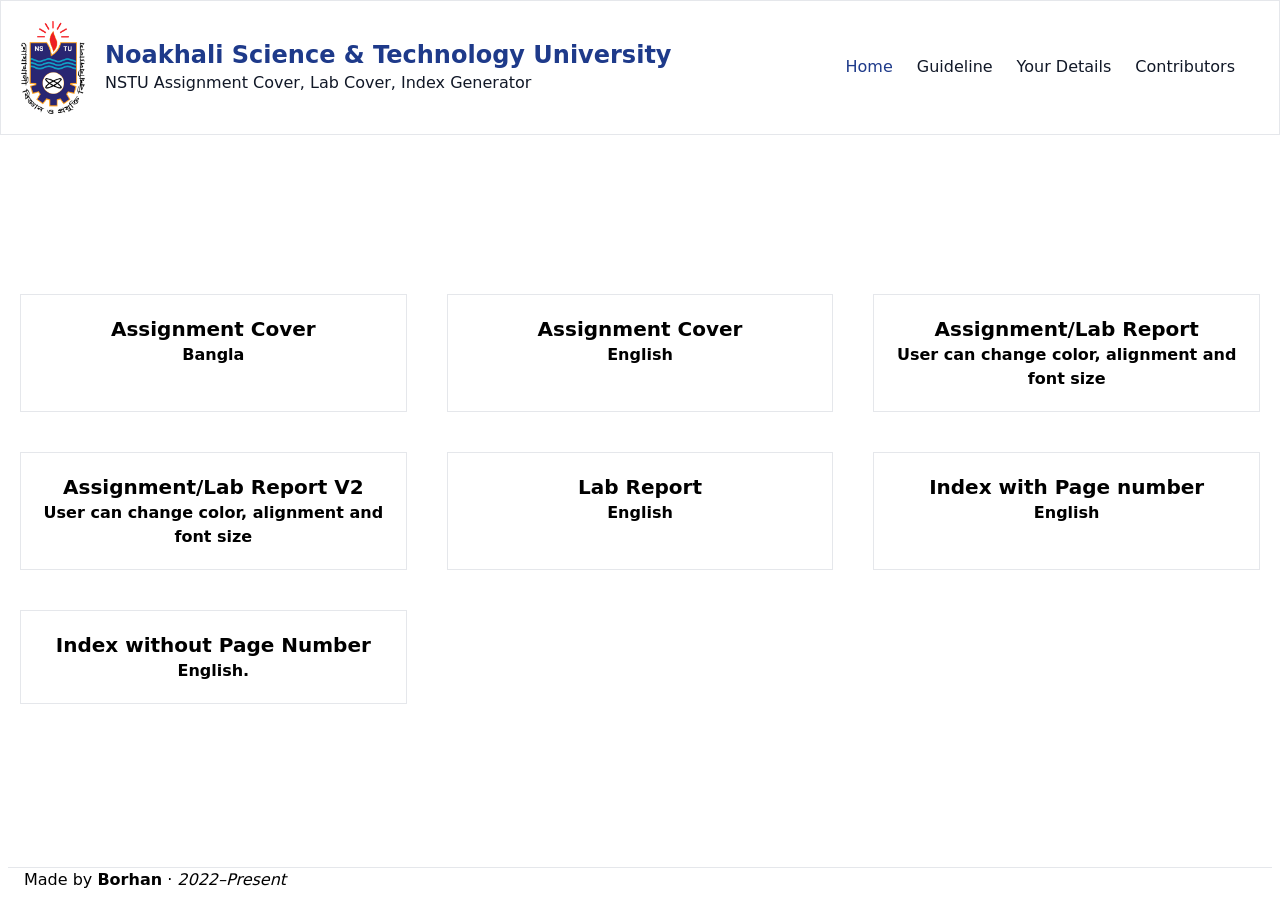
<file: index.html>
<!DOCTYPE html>
<html lang="en">
  <head>
    <meta charset="UTF-8" />
    <meta name="viewport" content="width=device-width, initial-scale=1.0" />
    <link rel="manifest" href="manifest.json" />
    <script src="assets/css/tailwind.css"></script>
    
    
    <title>NSTU Cover Page Generator</title>

  </head>
  <body>
    <div class="flex flex-col h-screen justify-between">
      <header
        class="mb-5 w-full mx-auto p-5 border flex justify-between flex-col gap-5 md:flex-row items-center"
      >
        <div id="offline-indicator" class="hidden fixed top-0 left-0 right-0 bg-red-500 text-white text-center py-2 z-50">
          📡 You are offline - using cached content
        </div>
        <a href="index.html" class="flex items-center">
          <img class="w-16" src="assets/images/logo.png" alt="" />
          <div class="sm:ml-5 ml-2">
            <h2 class="text-xl sm:text-2xl font-semibold text-blue-900">
              Noakhali Science & Technology University
            </h2>
            <p class="text-gray-900">
              NSTU Assignment Cover, Lab Cover, Index Generator
            </p>
          </div>
        </a>
        <div>
             <button
            id="install-btn"
            class="hidden px-4 mb-2 py-2 bg-blue-900 text-white rounded hover:bg-blue-800 transition-colors"
          >
            Install For Offline Use
          </button>
        
            <div class="flex items-center gap-4">
       
          <ul class="flex">
            <li class="mr-6">
              <a class="text-blue-900 hover:text-blue-900" href="index.html"
                >Home</a
              >
            </li>
            <li class="mr-6">
              <a class="text-gray-900 hover:text-blue-900" href="guidline.html"
                >Guideline</a
              >
            </li>
            <li class="mr-6">
              <a
                class="text-gray-900 hover:text-blue-900"
                href="user-details.html"
                >Your Details</a
              >
            </li>
            <li class="mr-6">
              <a
                class="text-gray-900 hover:text-blue-900"
                href="contributors.html"
                >Contributors</a
              >
            </li>
          </ul>
          </div>
        </div>
      </header>
      <section
        class="p-5 w-full max-w-xxl mx-auto gap-10 grid grid-cols-1 lg:grid-cols-3 md:grid-cols-2"
      >
        <a
          href="coverpagebangla.html"
          class="hover:bg-blue-900 hover:text-white p-5 border text-center font-semibold"
        >
          <h2 class="text-xl">Assignment Cover</h2>
          <span>Bangla</span>
        </a>
        <a
          href="coverpageenglish.html"
          class="hover:bg-blue-900 hover:text-white p-5 border text-center font-semibold"
        >
          <h2 class="text-xl">Assignment Cover</h2>
          <span>English</span>
        </a>
        <a
          href="user-styling.html"
          class="hover:bg-blue-900 hover:text-white p-5 border text-center font-semibold"
        >
          <h2 class="text-xl">Assignment/Lab Report</h2>
          <span>User can change color, alignment and font size</span>
        </a>
        <a
          href="user-styling-v2.html"
          class="hover:bg-blue-900 hover:text-white p-5 border text-center font-semibold"
        >
          <h2 class="text-xl">Assignment/Lab Report V2</h2>
          <span>User can change color, alignment and font size</span>
        </a>
        <a
          href="LabReport.html"
          class="hover:bg-blue-900 hover:text-white p-5 border text-center font-semibold"
        >
          <h2 class="text-xl">Lab Report</h2>
          <span>English</span>
        </a>
        <a
          href="index-generator.html"
          class="hover:bg-blue-900 hover:text-white p-5 border text-center font-semibold"
        >
          <h2 class="text-xl">Index with Page number</h2>
          <span>English</span>
        </a>
        <a
          href="index-generator-wo-page.html"
          class="hover:bg-blue-900 hover:text-white p-5 border text-center font-semibold"
        >
          <h2 class="text-xl">Index without Page Number</h2>
          <span>English.</span>
        </a>
      </section>

      <footer class="w-full p-2 noprint mt-4 text-left">
        <hr />
        <p class="px-4 block">
          Made by <span class="font-semibold">Borhan</span> · <i>2022–Present</i>
        </p>
      </footer>
    </div>

    <script>
      let deferredPrompt;

      // Offline/Online indicator
      function updateOnlineStatus() {
        const offlineIndicator = document.getElementById('offline-indicator');
        if (!navigator.onLine) {
          if (offlineIndicator) offlineIndicator.style.display = 'block';
          console.log('App is offline - using cached content');
        } else {
          if (offlineIndicator) offlineIndicator.style.display = 'none';
          console.log('App is online');
        }
      }

      window.addEventListener('online', updateOnlineStatus);
      window.addEventListener('offline', updateOnlineStatus);

      // Listen for the beforeinstallprompt event
      window.addEventListener('beforeinstallprompt', (e) => {
        e.preventDefault();
        deferredPrompt = e;
        const installBtn = document.getElementById('install-btn');
        if (installBtn) {
          installBtn.style.display = 'block';
        }
        console.log('Install prompt ready');
      });

      // Handle install button click
      const installBtn = document.getElementById('install-btn');
      if (installBtn) {
        installBtn.addEventListener('click', async () => {
          if (deferredPrompt) {
            deferredPrompt.prompt();
            const { outcome } = await deferredPrompt.userChoice;
            if (outcome === 'accepted') {
              console.log('App installed successfully');
            } else {
              console.log('App installation rejected');
            }
            deferredPrompt = null;
            installBtn.style.display = 'none';
          }
        });
      }

      // Register Service Worker
        if ("serviceWorker" in navigator) {
          window.addEventListener("load", () => {
            navigator.serviceWorker.register("/sw.js")
              .then(registration => {
                console.log(
                  "Service Worker registered:",
                  registration.scope
                );
              })
              .catch(error => {
                console.error(
                  "Service Worker registration failed:",
                  error
                );
              });
          });
        }

      // Check online status on load
      updateOnlineStatus();
    </script>
    
  </body>
</html>
</file>
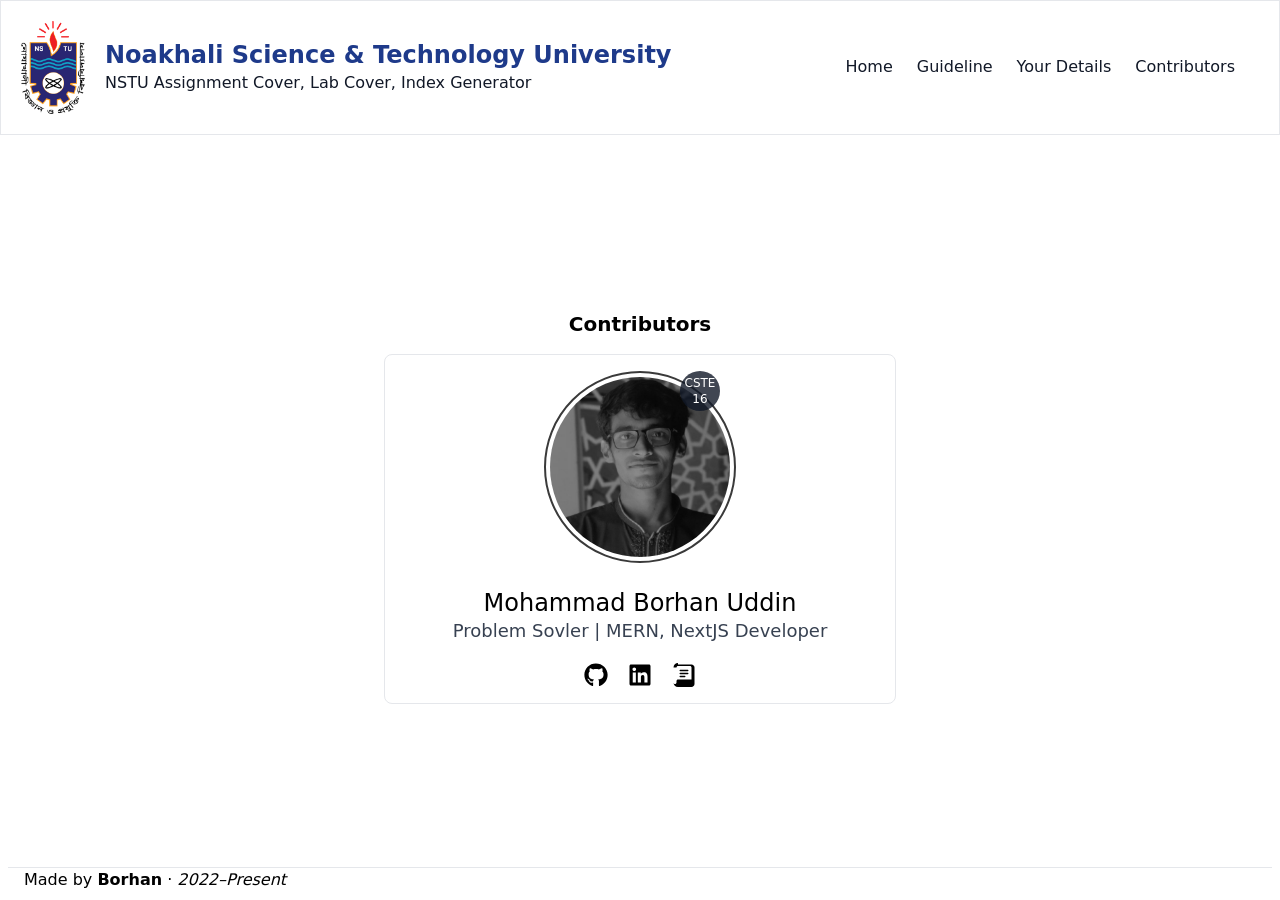
<file: contributors.html>
<!DOCTYPE html>
<html lang="en">
  <head>
    <meta charset="UTF-8" />
    <meta name="viewport" content="width=device-width, initial-scale=1.0" />
    <script src="assets/css/tailwind.css"></script>
    <link rel="manifest" href="/manifest.json">
    <meta name="google-adsense-account" content="ca-pub-8489552211336972">
    <title>Contributors |  Cover Page Generator</title>
  </head>
  <body>
    <div class="flex flex-col h-screen justify-between">
      <header
        class="mb-5 w-full mx-auto p-5 border flex justify-between flex-col gap-5 md:flex-row items-center"
      >
        <a href="index.html" class="flex items-center">
          <img class="w-16" src="assets/images/logo.png" alt="" />
          <div class="sm:ml-5 ml-2">
            <h2 class="text-xl sm:text-2xl font-semibold text-blue-900">
              Noakhali Science & Technology University
            </h2>
            <p class="text-gray-900">
              NSTU Assignment Cover, Lab Cover, Index Generator
            </p>
          </div>
        </a>
        <ul class="flex">
          <li class="mr-6">
            <a class="text-gray-900 hover:text-blue-900" href="index.html"
              >Home</a
            >
          </li>
          <li class="mr-6">
            <a class="text-gray-900 hover:text-blue-900" href="guidline.html"
              >Guideline</a
            >
          </li>
          <li class="mr-6">
            <a
              class="text-gray-900 hover:text-blue-900"
              href="user-details.html"
              >Your Details</a
            >
          </li>
          <li class="mr-6">
            <a
              class="text-gray-900 hover:text-blue-900"
              href="contributors.html"
              >Contributors</a
            >
          </li>
        </ul>
      </header>
      <section
        class=" w-full max-w-4xl mx-auto "
      >
      <h2 class="text-xl text-center py-4 font-semibold">Contributors</h2>

        <div
          class=" px-6  py-4 max-w-lg mx-auto text-center border rounded-lg lg:mt-0 xl:px-10"
        >
          <div class="space-y-4 xl:space-y-6">
          <div class="relative w-48 mx-auto">         
          <img
              class="mx-auto rounded-full h-48 p-1 w-48 border border-2 border-blue-900 object-cover grayscale "
              src="assets/images/me.jpg"
              alt="borhan avatar"
            />
            <p class="absolute top-0 right-4 bg-gray-900/80 text-white text-xs text-bold w-10 h-10 flex items-center justify-center rounded-full">CSTE 16</p>
          </div>
            <div class="space-y-2 mx-auto">
              <div
                class="flex justify-center items-center flex-col  text-lg font-medium leading-6"
              >
                <h3 class="text-black mb-0 text-2xl">Mohammad Borhan Uddin </h3>
                <p class="text-gray-700 mt-0 pt-0">Problem Sovler | MERN, NextJS Developer</p>
                
                <div class="flex justify-center mt-5 space-x-5">
                  
                    <a
                    href="https://github.com/borhan008/"
                    target="_blank"
                    rel="noopener noreferrer"
                    class="inline-block text-gray-400"
                    ><span class="sr-only">GitHub</span
                    ><svg
                      stroke="currentColor"
                      fill="currentColor"
                      stroke-width="0"
                      viewBox="0 0 496 512"
                      class="w-6 h-6 text-black"
                      height="1em"
                      width="1em"
                      xmlns="http://www.w3.org/2000/svg"
                    >
                      <path
                        d="M165.9 397.4c0 2-2.3 3.6-5.2 3.6-3.3.3-5.6-1.3-5.6-3.6 0-2 2.3-3.6 5.2-3.6 3-.3 5.6 1.3 5.6 3.6zm-31.1-4.5c-.7 2 1.3 4.3 4.3 4.9 2.6 1 5.6 0 6.2-2s-1.3-4.3-4.3-5.2c-2.6-.7-5.5.3-6.2 2.3zm44.2-1.7c-2.9.7-4.9 2.6-4.6 4.9.3 2 2.9 3.3 5.9 2.6 2.9-.7 4.9-2.6 4.6-4.6-.3-1.9-3-3.2-5.9-2.9zM244.8 8C106.1 8 0 113.3 0 252c0 110.9 69.8 205.8 169.5 239.2 12.8 2.3 17.3-5.6 17.3-12.1 0-6.2-.3-40.4-.3-61.4 0 0-70 15-84.7-29.8 0 0-11.4-29.1-27.8-36.6 0 0-22.9-15.7 1.6-15.4 0 0 24.9 2 38.6 25.8 21.9 38.6 58.6 27.5 72.9 20.9 2.3-16 8.8-27.1 16-33.7-55.9-6.2-112.3-14.3-112.3-110.5 0-27.5 7.6-41.3 23.6-58.9-2.6-6.5-11.1-33.3 2.6-67.9 20.9-6.5 69 27 69 27 20-5.6 41.5-8.5 62.8-8.5s42.8 2.9 62.8 8.5c0 0 48.1-33.6 69-27 13.7 34.7 5.2 61.4 2.6 67.9 16 17.7 25.8 31.5 25.8 58.9 0 96.5-58.9 104.2-114.8 110.5 9.2 7.9 17 22.9 17 46.4 0 33.7-.3 75.4-.3 83.6 0 6.5 4.6 14.4 17.3 12.1C428.2 457.8 496 362.9 496 252 496 113.3 383.5 8 244.8 8zM97.2 352.9c-1.3 1-1 3.3.7 5.2 1.6 1.6 3.9 2.3 5.2 1 1.3-1 1-3.3-.7-5.2-1.6-1.6-3.9-2.3-5.2-1zm-10.8-8.1c-.7 1.3.3 2.9 2.3 3.9 1.6 1 3.6.7 4.3-.7.7-1.3-.3-2.9-2.3-3.9-2-.6-3.6-.3-4.3.7zm32.4 35.6c-1.6 1.3-1 4.3 1.3 6.2 2.3 2.3 5.2 2.6 6.5 1 1.3-1.3.7-4.3-1.3-6.2-2.2-2.3-5.2-2.6-6.5-1zm-11.4-14.7c-1.6 1-1.6 3.6 0 5.9 1.6 2.3 4.3 3.3 5.6 2.3 1.6-1.3 1.6-3.9 0-6.2-1.4-2.3-4-3.3-5.6-2z"
                      ></path></svg
                  ></a>
                  <a
                    href="https://www.linkedin.com/in/mohammadborhanuddin/"
                    target="_blank"
                    rel="noopener noreferrer"
                    class="inline-block text-gray-400"
                    ><span class="sr-only">Linkedin</span
                    ><svg
                      stroke="currentColor"
                      fill="currentColor"
                      stroke-width="0"
                      viewBox="0 0 448 512"
                      class="w-6 h-6 text-black"
                      height="1em"
                      width="1em"
                      xmlns="http://www.w3.org/2000/svg"
                    >
                      <path
                        d="M416 32H31.9C14.3 32 0 46.5 0 64.3v383.4C0 465.5 14.3 480 31.9 480H416c17.6 0 32-14.5 32-32.3V64.3c0-17.8-14.4-32.3-32-32.3zM135.4 416H69V202.2h66.5V416zm-33.2-243c-21.3 0-38.5-17.3-38.5-38.5S80.9 96 102.2 96c21.2 0 38.5 17.3 38.5 38.5 0 21.3-17.2 38.5-38.5 38.5zm282.1 243h-66.4V312c0-24.8-.5-56.7-34.5-56.7-34.6 0-39.9 27-39.9 54.9V416h-66.4V202.2h63.7v29.2h.9c8.9-16.8 30.6-34.5 62.9-34.5 67.2 0 79.7 44.3 79.7 101.9V416z"
                      ></path></svg
                  ></a>

                  <a 
                  href="https://borhan008.wordpress.com"
                    target="_blank"
                    rel="noopener noreferrer"
                    class="inline-block text-gray-400"
                    ><span class="sr-only">Wordpress</span
                    >

                    <svg stroke="currentColor"
     fill="currentColor"
     stroke-width="0"
     viewBox="0 0 448 512"
     class="w-6 h-6 text-black"
     height="1em"
     width="1em"
     xmlns="http://www.w3.org/2000/svg">
  <path d="M96 0C43 0 0 43 0 96V416c0 53 43 96 96 96H384c35.3 0 64-28.7 64-64V96c0-35.3-28.7-64-64-64H96zM64 96c0-17.7 14.3-32 32-32H352c17.7 0 32 14.3 32 32V352H96c-17.7 0-32 14.3-32 32v32c0 17.7-14.3 32-32 32s-32-14.3-32-32V96zM128 160c0-8.8 7.2-16 16-16H304c8.8 0 16 7.2 16 16s-7.2 16-16 16H144c-8.8 0-16-7.2-16-16zm0 64c0-8.8 7.2-16 16-16H304c8.8 0 16 7.2 16 16s-7.2 16-16 16H144c-8.8 0-16-7.2-16-16zm0 64c0-8.8 7.2-16 16-16H240c8.8 0 16 7.2 16 16s-7.2 16-16 16H144c-8.8 0-16-7.2-16-16z"/>
</svg>

</a>
                </div>
              </div>
            </div>
          </div>
        </div>
      </section>

      <footer class="w-full p-2 noprint mt-4 text-left">
        <hr />
        <p class="px-4 block">
          Made by <span class="font-semibold">Borhan</span> · <i>2022–Present</i>
        </p>
      </footer>
    </div>

    <script>
      // Register Service Worker
if ("serviceWorker" in navigator) {
  window.addEventListener("load", () => {
    navigator.serviceWorker.register("/sw.js")
      .then(registration => {
        console.log(
          "Service Worker registered:",
          registration.scope
        );
      })
      .catch(error => {
        console.error(
          "Service Worker registration failed:",
          error
        );
      });
  });
}
    </script>
  </body>
</html>
</file>
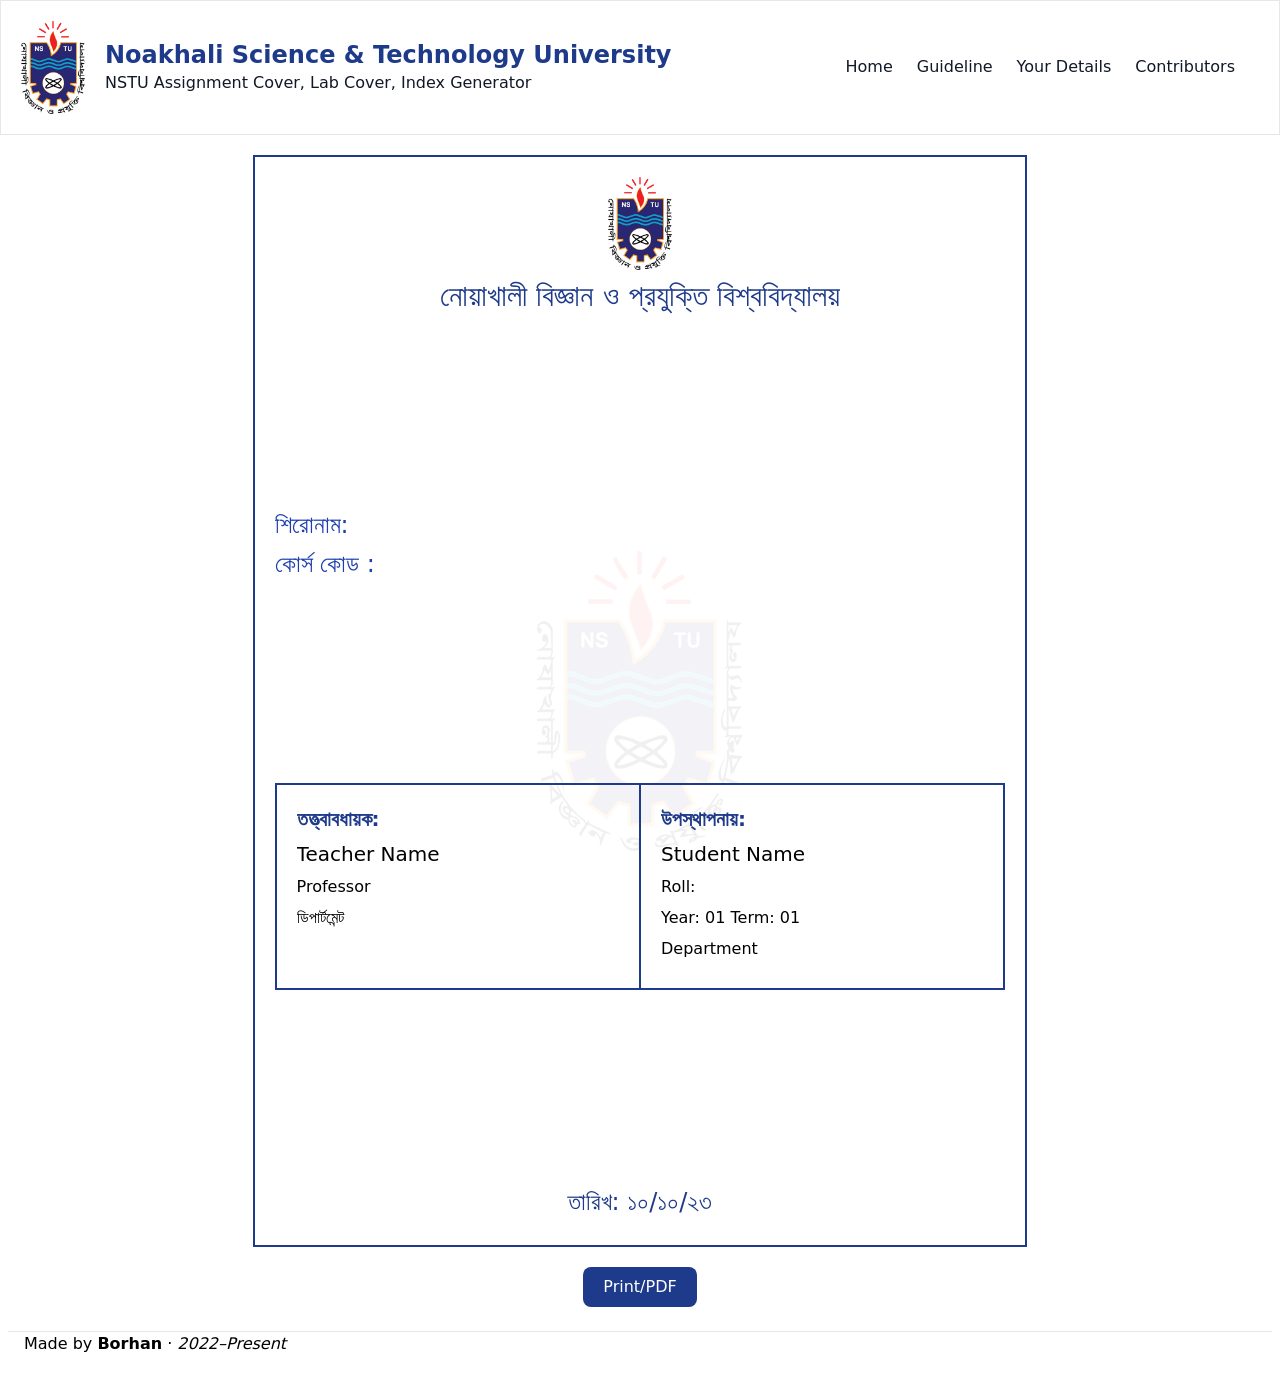
<file: coverpagebangla.html>
<!DOCTYPE html>
<html lang="en">
  <head>
    <meta charset="UTF-8" />
    <meta name="viewport" content="width=device-width, initial-scale=1.0" />
    <script src="assets/css/tailwind.css"></script>
    <link rel="manifest" href="/manifest.json">
    <link rel="stylesheet" href="assets/css/style.css" />
    <meta name="google-adsense-account" content="ca-pub-8489552211336972">
    <title>Bangla Cover Page | NSTU</title>
  </head>
  <body>
    <header
    class="noprint mb-5 w-full mx-auto p-5 border flex justify-between flex-col gap-5 md:flex-row items-center"
  >
    <a href="index.html" class="flex items-center">
      <img class="w-16" src="assets/images/logo.png" alt="" />
      <div class="sm:ml-5 ml-2">
        <h2 class="text-xl sm:text-2xl font-semibold text-blue-900">
          Noakhali Science & Technology University
        </h2>
        <p class="text-gray-900">
          NSTU Assignment Cover, Lab Cover, Index Generator
        </p>
      </div>
    </a>
    <ul class="flex">
      <li class="mr-6">
        <a class="text-gray-900 hover:text-blue-900" href="index.html"
          >Home</a
        >
      </li>
      <li class="mr-6">
        <a class="text-gray-900 hover:text-blue-900" href="guidline.html"
          >Guideline</a
        >
      </li>
      <li class="mr-6">
        <a
          class="text-gray-900 hover:text-blue-900"
          href="user-details.html"
          >Your Details</a
        >
      </li>
      <li class="mr-6">
        <a
          class="text-gray-900 hover:text-blue-900"
          href="contributors.html"
          >Contributors</a
        >
      </li>
    </ul>
  </header>
    <section
      id="page"
      class="p-5 border border-2 border-blue-900 mx-auto flex flex-col justify-between"
    >
      <div class="text-center mx-auto w-full" style="align-self: flex-start">
        <img
          src="assets/images/logo.png"
          alt=""
          class="w-16 text-center mx-auto"
        />
        <h2 class="text-3xl mt-2 text-blue-900">
          নোয়াখালী বিজ্ঞান ও প্রযুক্তি বিশ্ববিদ্যালয়
        </h2>
      </div>

      <div>
        <textarea
          class="w-full text-2xl text-blue-800"
          rows="1"
          id="normal"
        >শিরোনাম: </textarea
        >
        <textarea
          class="w-full text-2xl text-blue-800"
          rows="1"
          id="normal"
        >কোর্স কোড :</textarea
        >
      </div>

      <div class="flex border border-2 border-blue-900">
        <div class="p-5 border-r-2 border-blue-900 flex-1">
          <textarea
            class="w-full text-xl uppercase text-blue-900 font-semibold"
            rows="1"
          >তত্ত্বাবধায়ক:</textarea
          >
         <div class="relative"> <textarea
            class="w-full text-xl "
            id="teacher-name"
            rows="1"
          >Teacher Name</textarea
          ></div>
          <div class="relative"><textarea class="w-full text-md"  id="teacher-role" rows="1">
Professor</textarea
          ></div>
          <div class="relative"> <textarea id="dept-name" class="w-full text-md"  rows="1">ডিপার্টমেন্ট</textarea
          ></div>
        </div>
        <div class="p-5 flex-1">
          <textarea
          class="w-full text-xl uppercase text-blue-900 font-semibold"
          rows="1"
        >উপস্থাপনায়:</textarea
        >
          <textarea
            class="w-full text-xl "
            oninput="autoheight(this)"
            rows="1"
            id="student-name"
          >
Student Name</textarea
          >
          <textarea class="w-full text-md"  rows="1" id="student-roll">
রোল:</textarea
          >
          <textarea class="w-full text-md"  rows="1" id="student-year-term">
বর্ষ:০১ টার্ম:০১</textarea
          >
          <div class="relative"> <textarea id="dept-name2" class="w-full text-md"  rows="1">ডিপার্টমেন্ট</textarea></div>
        </div>
      </div>
      <div>
        <textarea
          class="w-full text-2xl text-center text-blue-900"
          
          rows="1"
        >তারিখ: ১০/১০/২৩</textarea
        >
      </div>
    </section>
    <div class="w-full mx-auto text-center my-5">
    <button
      class="noprint bg-blue-900 text-white py-2 px-5 text-semibold rounded-lg"
      onclick="print()"
    >
      Print/PDF
    </button>
   <footer class="w-full p-2 noprint mt-4 text-left">
        <hr />
        <p class="px-4 block">
          Made by <span class="font-semibold">Borhan</span> · <i>2022–Present</i>
        </p>
     </footer>
    <script src="assets/script/script.js"></script>

    <script>
      // Register Service Worker
if ("serviceWorker" in navigator) {
  window.addEventListener("load", () => {
    navigator.serviceWorker.register("/sw.js")
      .then(registration => {
        console.log(
          "Service Worker registered:",
          registration.scope
        );
      })
      .catch(error => {
        console.error(
          "Service Worker registration failed:",
          error
        );
      });
  });
}
    </script>
  </body>
</html>
</file>
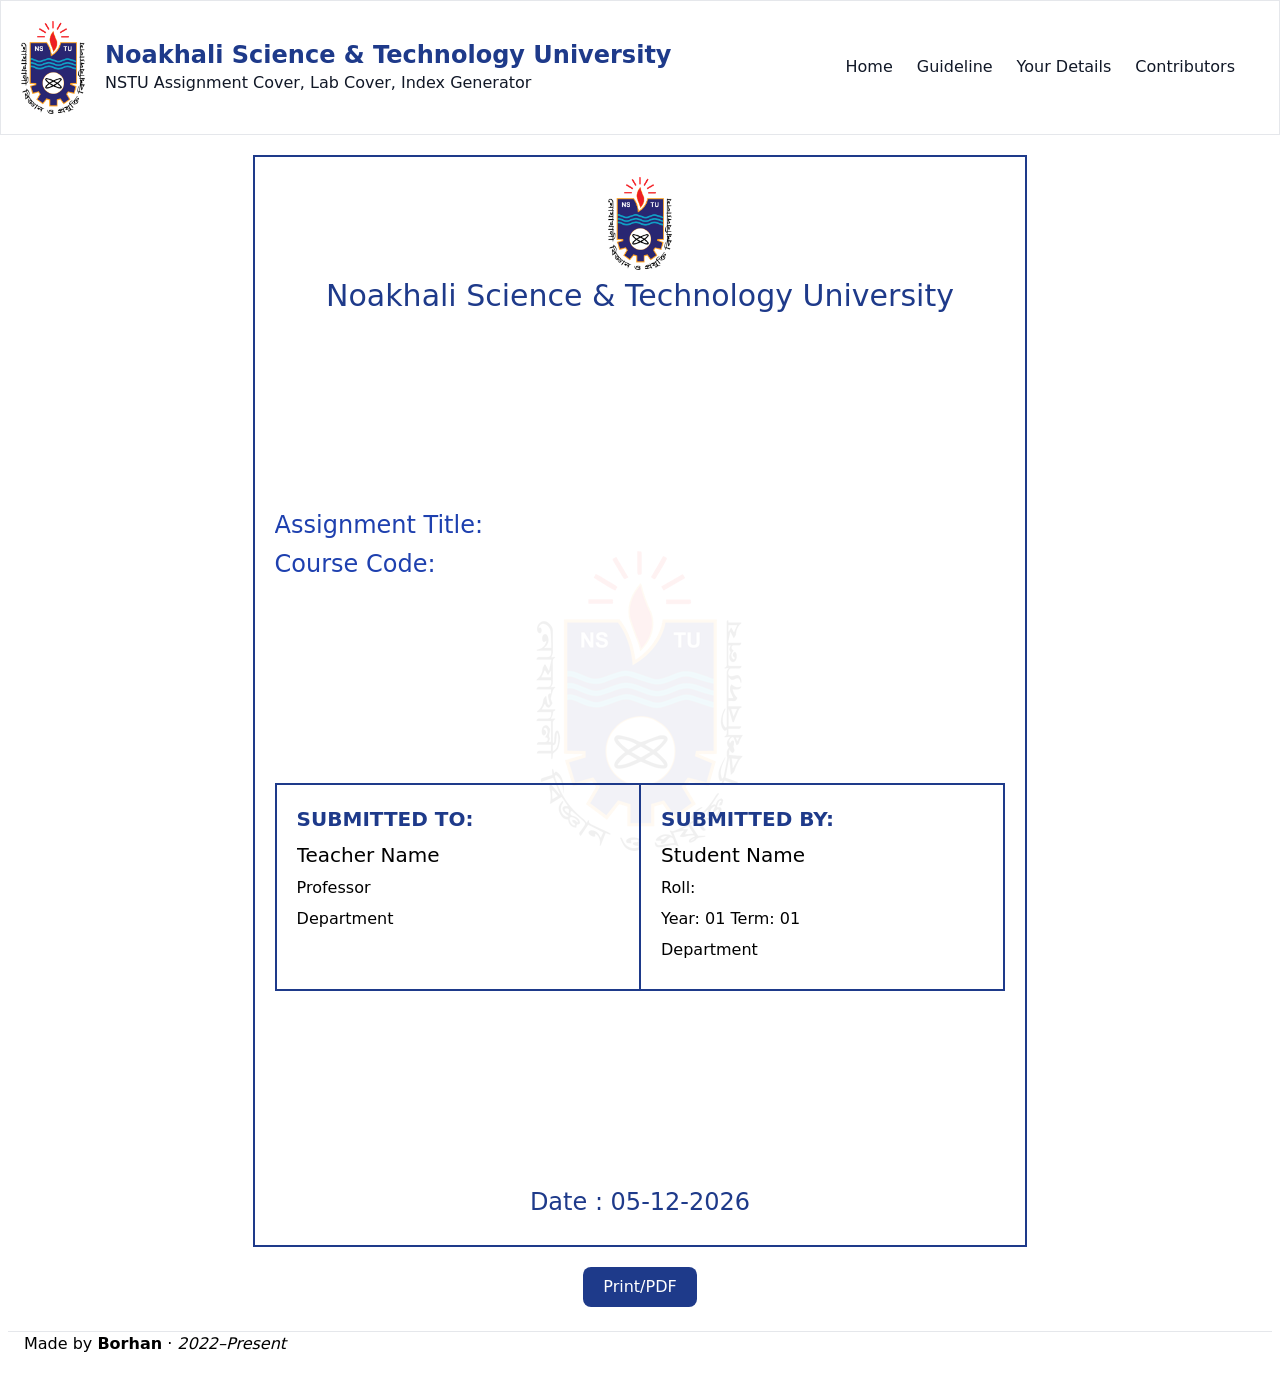
<file: coverpageenglish.html>
<!DOCTYPE html>
<html lang="en">
  <head>
    <meta charset="UTF-8" />
    <meta name="viewport" content="width=device-width, initial-scale=1.0" />
    <script src="assets/css/tailwind.css"></script>
    <link rel="manifest" href="/manifest.json">
    <link rel="stylesheet" href="assets/css/style.css" />
    <meta name="google-adsense-account" content="ca-pub-8489552211336972">
    <title>NSTU English Cover Page Generator</title>
  </head>
  <body>
    <header
    class="noprint mb-5 w-full mx-auto p-5 border flex justify-between flex-col gap-5 md:flex-row items-center"
  >
    <a href="index.html" class="flex items-center">
      <img class="w-16" src="assets/images/logo.png" alt="" />
      <div class="sm:ml-5 ml-2">
        <h2 class="text-xl sm:text-2xl font-semibold text-blue-900">
          Noakhali Science & Technology University
        </h2>
        <p class="text-gray-900">
          NSTU Assignment Cover, Lab Cover, Index Generator
        </p>
      </div>
    </a>
    <ul class="flex">
      <li class="mr-6">
        <a class="text-gray-900 hover:text-blue-900" href="index.html"
          >Home</a
        >
      </li>
      <li class="mr-6">
        <a class="text-gray-900 hover:text-blue-900" href="guidline.html"
          >Guideline</a
        >
      </li>
      <li class="mr-6">
        <a
          class="text-gray-900 hover:text-blue-900"
          href="user-details.html"
          >Your Details</a
        >
      </li>
      <li class="mr-6">
        <a
          class="text-gray-900 hover:text-blue-900"
          href="contributors.html"
          >Contributors</a
        >
      </li>
    </ul>
  </header>
    <section
      id="page"
      class="p-5 border border-2 border-blue-900 mx-auto flex flex-col justify-between"
    >
      <div class="text-center mx-auto w-full" style="align-self: flex-start">
        <img
          src="assets/images/logo.png"
          alt=""
          class="w-16 text-center mx-auto"
        />
        <h2 class="text-3xl mt-2 text-blue-900">
          Noakhali Science & Technology University
        </h2>
      </div>

      <div>
        <textarea
          class="w-full text-2xl text-blue-800"
          rows="1"
          id="normal"
        >
Assignment Title:</textarea
        >
        <textarea
          class="w-full text-2xl text-blue-800"
          rows="1"
        >
Course Code:</textarea
        >
      </div>

      <div class="flex border border-2 border-blue-900">
        <div class="p-5 border-r-2 border-blue-900 flex-1 ">
          <h3 class="text-xl uppercase text-blue-900 mb-2 font-semibold">Submitted to:</h3>
         <div class="relative"> <textarea
            class="w-full text-xl"
            id="teacher-name"
            rows="1"
          >Teacher Name</textarea
          ></div>
          <div class="relative"><textarea class="w-full text-md"  id="teacher-role" rows="1">
Professor</textarea
          ></div>
          <div class="relative"> <textarea id="dept-name" class="w-full text-md"  rows="1">
Department</textarea
          ></div>
        </div>
        <div class="p-5 flex-1">
          <h3 class="text-xl uppercase text-blue-900 mb-2 font-semibold">Submitted by:</h3>
          <textarea
            class="w-full text-xl"
            oninput="autoheight(this)"
            rows="1"
            id="student-name"
          >
Student Name</textarea
          >
          <textarea class="w-full text-md"  rows="1" id="student-roll">Roll:</textarea>
          <textarea class="w-full text-md"  rows="1" id="student-year-term">Year:01  Term:01</textarea
          >
          <div class="relative"> <textarea id="dept-name2" class="w-full text-md"  rows="1">Department</textarea></div>
        </div>
      </div>
      <div>
        <textarea
          class="w-full text-2xl text-center text-blue-900"
          id="dateField"
          rows="1"
        >
 Date:10/10/2023</textarea
        >
      </div>
    </section>
    <div class="w-full mx-auto text-center my-5">
    <button
      class="noprint bg-blue-900 text-white py-2 px-5 text-semibold rounded-lg"
      onclick="print()"
    >
    Print/PDF
    </button>
     <footer class="w-full p-2 noprint mt-4 text-left">
        <hr />
        <p class="px-4 block">
          Made by <span class="font-semibold">Borhan</span> · <i>2022–Present</i>
        </p>
      </footer>
    <script src="assets/script/script.js"></script>

    <script>
      // Register Service Worker
if ("serviceWorker" in navigator) {
  window.addEventListener("load", () => {
    navigator.serviceWorker.register("/sw.js")
      .then(registration => {
        console.log(
          "Service Worker registered:",
          registration.scope
        );
      })
      .catch(error => {
        console.error(
          "Service Worker registration failed:",
          error
        );
      });
  });
}
    </script>
  </body>
</html>
</file>
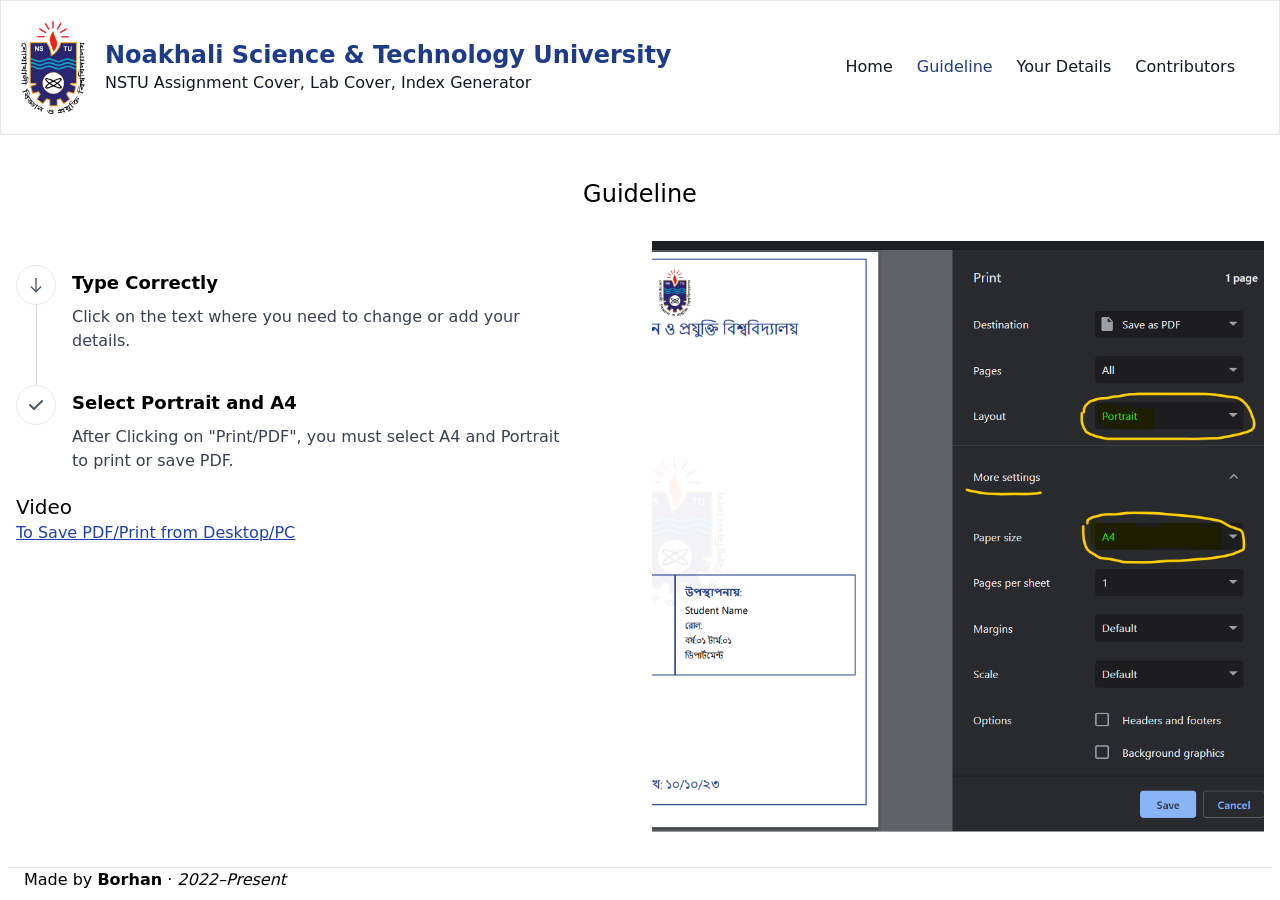
<file: guidline.html>
<!DOCTYPE html>
<html lang="en">
  <head>
    <meta charset="UTF-8" />
    <meta name="viewport" content="width=device-width, initial-scale=1.0" />
    <script src="assets/css/tailwind.css"></script>
    <link rel="manifest" href="/manifest.json">
    
    <title>Guideline | NSTU Cover Page Generator</title>
  </head>
  <body>
    <div class="flex flex-col h-screen justify-between">
      <header
        class="mb-5 w-full mx-auto p-5 border flex justify-between flex-col gap-5 md:flex-row items-center"
      >
        <a href="index.html" class="flex items-center">
          <img class="w-16" src="assets/images/logo.png" alt="" />
          <div class="sm:ml-5 ml-2">
            <h2 class="text-xl sm:text-2xl font-semibold text-blue-900">
              Noakhali Science & Technology University
            </h2>
            <p class="text-gray-900">
              NSTU Assignment Cover, Lab Cover, Index Generator
            </p>
          </div>
        </a>
        <ul class="flex">
          <li class="mr-6">
            <a class="text-gray-900 hover:text-blue-900" href="index.html"
              >Home</a
            >
          </li>
          <li class="mr-6">
            <a class="text-blue-900 hover:text-blue-900" href="guidline.html"
              >Guideline</a
            >
          </li>
          <li class="mr-6">
            <a
              class="text-gray-900 hover:text-blue-900"
              href="user-details.html"
              >Your Details</a
            >
          </li>
          <li class="mr-6">
            <a
              class="text-gray-900 hover:text-blue-900"
              href="contributors.html"
              >Contributors</a
            >
          </li>
        </ul>
      </header>
      <h2 class="text-2xl text-center py-5">Guideline</h2>
      <section class="w-full max-w-xxl mx-auto">
        <div
          class="px-4 mx-auto sm:max-w-xl md:max-w-full lg:max-w-screen-xl py-2"
        >
          <div class="grid gap-6 row-gap-10 lg:grid-cols-2">
            <div class="lg:py-6 lg:pr-16">
              <div class="flex">
                <div class="flex flex-col items-center mr-4">
                  <div>
                    <div
                      class="flex items-center justify-center w-10 h-10 border rounded-full"
                    >
                      <svg
                        class="w-4 text-gray-600"
                        stroke="currentColor"
                        stroke-width="2"
                        stroke-linecap="round"
                        stroke-linejoin="round"
                        viewBox="0 0 24 24"
                      >
                        <line
                          fill="none"
                          stroke-miterlimit="10"
                          x1="12"
                          y1="2"
                          x2="12"
                          y2="22"
                        ></line>
                        <polyline
                          fill="none"
                          stroke-miterlimit="10"
                          points="19,15 12,22 5,15"
                        ></polyline>
                      </svg>
                    </div>
                  </div>
                  <div class="w-px h-full bg-gray-300"></div>
                </div>
                <div class="pt-1 pb-8">
                  <p class="mb-2 text-lg font-bold">Type Correctly</p>
                  <p class="text-gray-700">
                    Click on the text where you need to change or add your
                    details.
                  </p>
                </div>
              </div>

              <div class="flex">
                <div class="flex flex-col items-center mr-4">
                  <div>
                    <div
                      class="flex items-center justify-center w-10 h-10 border rounded-full"
                    >
                      <svg
                        class="w-6 text-gray-600"
                        stroke="currentColor"
                        viewBox="0 0 24 24"
                      >
                        <polyline
                          fill="none"
                          stroke-width="2"
                          stroke-linecap="round"
                          stroke-linejoin="round"
                          stroke-miterlimit="10"
                          points="6,12 10,16 18,8"
                        ></polyline>
                      </svg>
                    </div>
                  </div>
                </div>
                <div class="pt-1">
                  <p class="mb-2 text-lg font-bold">Select Portrait and A4</p>
                  <p class="text-gray-700">
                    After Clicking on "Print/PDF", you must select A4 and
                    Portrait to print or save PDF.
                  </p>
                </div>
              </div>

              <div>
                <h2 class="text-xl mt-5">Video</h2>
                <a
                  href="https://www.youtube.com/watch?v=jcwI2-T5pR8&list=PLTgwV36GeTXASEwq1USiNKGzOSKyyZRNB&index=1"
                  class="text-blue-800 underline"
                  >To Save PDF/Print from Desktop/PC</a
                >
              </div>
            </div>
            <div class="relative">
              <img src="assets/images/guideline-1.png" alt="" />
            </div>
          </div>
        </div>
      </section>

      <footer class="w-full p-2 noprint mt-4 text-left">
        <hr />
        <p class="px-4 block">
          Made by <span class="font-semibold">Borhan</span> · <i>2022–Present</i>
        </p>
      </footer>
    </div>

    <script>
      // Register Service Worker
if ("serviceWorker" in navigator) {
  window.addEventListener("load", () => {
    navigator.serviceWorker.register("/sw.js")
      .then(registration => {
        console.log(
          "Service Worker registered:",
          registration.scope
        );
      })
      .catch(error => {
        console.error(
          "Service Worker registration failed:",
          error
        );
      });
  });
}
    </script>
  </body>
</html>
</file>
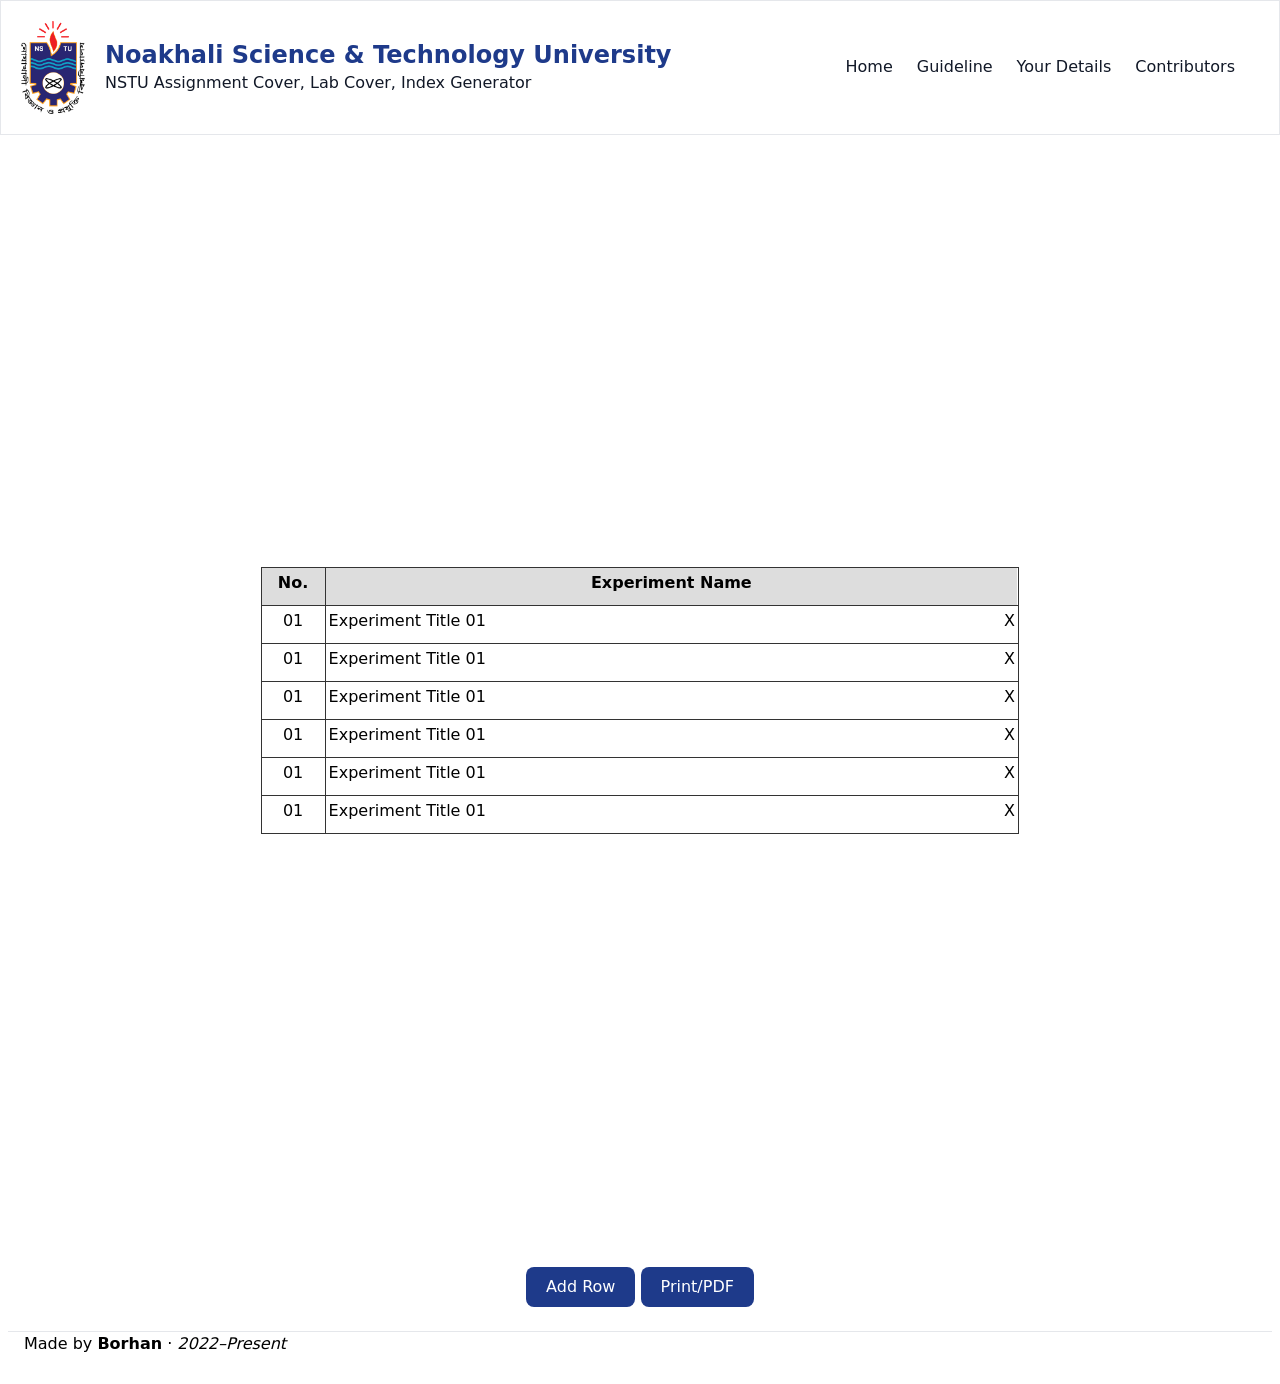
<file: index-generator-wo-page.html>
<!DOCTYPE html>
<html lang="en">
  <head>
    <meta charset="UTF-8" />
    <meta name="viewport" content="width=device-width, initial-scale=1.0" />
    <script src="assets/css/tailwind.css"></script>
    <link rel="manifest" href="/manifest.json">
    
    <link rel="stylesheet" href="assets/css/style.css" />
    <title>NSTU Index Page Page Generator</title>
  </head>
  <body>
    <header
      class="noprint mb-5 w-full mx-auto p-5 border flex justify-between flex-col gap-5 md:flex-row items-center"
    >
      <a href="index.html" class="flex items-center">
        <img class="w-16" src="assets/images/logo.png" alt="" />
        <div class="sm:ml-5 ml-2">
          <h2 class="text-xl sm:text-2xl font-semibold text-blue-900">
            Noakhali Science & Technology University
          </h2>
          <p class="text-gray-900">
            NSTU Assignment Cover, Lab Cover, Index Generator
          </p>
        </div>
      </a>
      <ul class="flex">
        <li class="mr-6">
          <a class="text-gray-900 hover:text-blue-900" href="index.html"
            >Home</a
          >
        </li>
        <li class="mr-6">
          <a class="text-gray-900 hover:text-blue-900" href="guidline.html"
            >Guideline</a
          >
        </li>
        <li class="mr-6">
          <a class="text-gray-900 hover:text-blue-900" href="user-details.html"
            >Your Details</a
          >
        </li>
        <li class="mr-6">
          <a class="text-gray-900 hover:text-blue-900" href="contributors.html"
            >Contributors</a
          >
        </li>
      </ul>
    </header>
    <section
      id="page"
      class="indexgen-page p-2 mx-auto flex flex-col justify-center"
      style="background-image: none; min-height: auto"
    >
      <table class="border border-1 border-gray-900">
        <thead>
          <tr>
            <th class="w-16 text-center">
              <textarea
                class="normal w-full text-center font-semibold"
                rows="1"
              >
No.</textarea
              >
            </th>
            <th class="border-r-0">
              <textarea
                class="normal w-full text-center font-semibold"
                rows="1"
              >
Experiment Name</textarea
              >
            </th>
          </tr>
        </thead>
        <tbody id="tbody">
          <tr class="relative">
            <td class="w-16 text-center">
              <textarea class="w-full text-center" rows="1">01</textarea>
            </td>
            <td class="border-r-0">
              <textarea class="w-full" rows="1" oninput="autoheight(this)">
Experiment Title 01</textarea
              >
            </td>

            <td class="noprint absolute border-0 right-0">
              <button onclick="remove(this)" class="noprint">X</button>
            </td>
          </tr>
          <tr class="relative">
            <td class="w-16 text-center">
              <textarea class="w-full text-center" rows="1">01</textarea>
            </td>
            <td class="border-r-0">
              <textarea class="w-full" rows="1" oninput="autoheight(this)">
Experiment Title 01</textarea
              >
            </td>

            <td class="noprint absolute border-0 right-0">
              <button onclick="remove(this)" class="noprint">X</button>
            </td>
          </tr>
          <tr class="relative">
            <td class="w-16 text-center">
              <textarea class="w-full text-center" rows="1">01</textarea>
            </td>
            <td class="border-r-0">
              <textarea class="w-full" rows="1" oninput="autoheight(this)">
Experiment Title 01</textarea
              >
            </td>

            <td class="noprint absolute border-0 right-0">
              <button onclick="remove(this)" class="noprint">X</button>
            </td>
          </tr>
          <tr class="relative">
            <td class="w-16 text-center">
              <textarea class="w-full text-center" rows="1">01</textarea>
            </td>
            <td class="border-r-0">
              <textarea class="w-full" rows="1" oninput="autoheight(this)">
Experiment Title 01</textarea
              >
            </td>

            <td class="noprint absolute border-0 right-0">
              <button onclick="remove(this)" class="noprint">X</button>
            </td>
          </tr>
          <tr class="relative">
            <td class="w-16 text-center">
              <textarea class="w-full text-center" rows="1">01</textarea>
            </td>
            <td class="border-r-0">
              <textarea class="w-full" rows="1" oninput="autoheight(this)">
Experiment Title 01</textarea
              >
            </td>

            <td class="noprint absolute border-0 right-0">
              <button onclick="remove(this)" class="noprint">X</button>
            </td>
          </tr>
          <tr class="relative">
            <td class="w-16 text-center">
              <textarea class="w-full text-center" rows="1">01</textarea>
            </td>
            <td class="border-r-0">
              <textarea class="w-full" rows="1" oninput="autoheight(this)">
Experiment Title 01</textarea
              >
            </td>

            <td class="noprint absolute border-0 right-0">
              <button onclick="remove(this)" class="noprint">X</button>
            </td>
          </tr>
        </tbody>
      </table>
    </section>
    <div class="w-full mx-auto text-center my-5">
      <button
        class="noprint bg-blue-900 text-white py-2 px-5 text-semibold rounded-lg"
        onclick="addRowV2()"
      >
        Add Row
      </button>
      <button
        class="noprint bg-blue-900 text-white py-2 px-5 text-semibold rounded-lg"
        onclick="print()"
      >
        Print/PDF
      </button>
   <footer class="w-full p-2 noprint mt-4 text-left">
        <hr />
        <p class="px-4 block">
          Made by <span class="font-semibold">Borhan</span> · <i>2022–Present</i>
        </p>
      </footer>
    </div>
    <script src="assets/script/script.js"></script>

    <script>
      // Register Service Worker
if ("serviceWorker" in navigator) {
  window.addEventListener("load", () => {
    navigator.serviceWorker.register("/sw.js")
      .then(registration => {
        console.log(
          "Service Worker registered:",
          registration.scope
        );
      })
      .catch(error => {
        console.error(
          "Service Worker registration failed:",
          error
        );
      });
  });
}
    </script>
  </body>
</html>
</file>
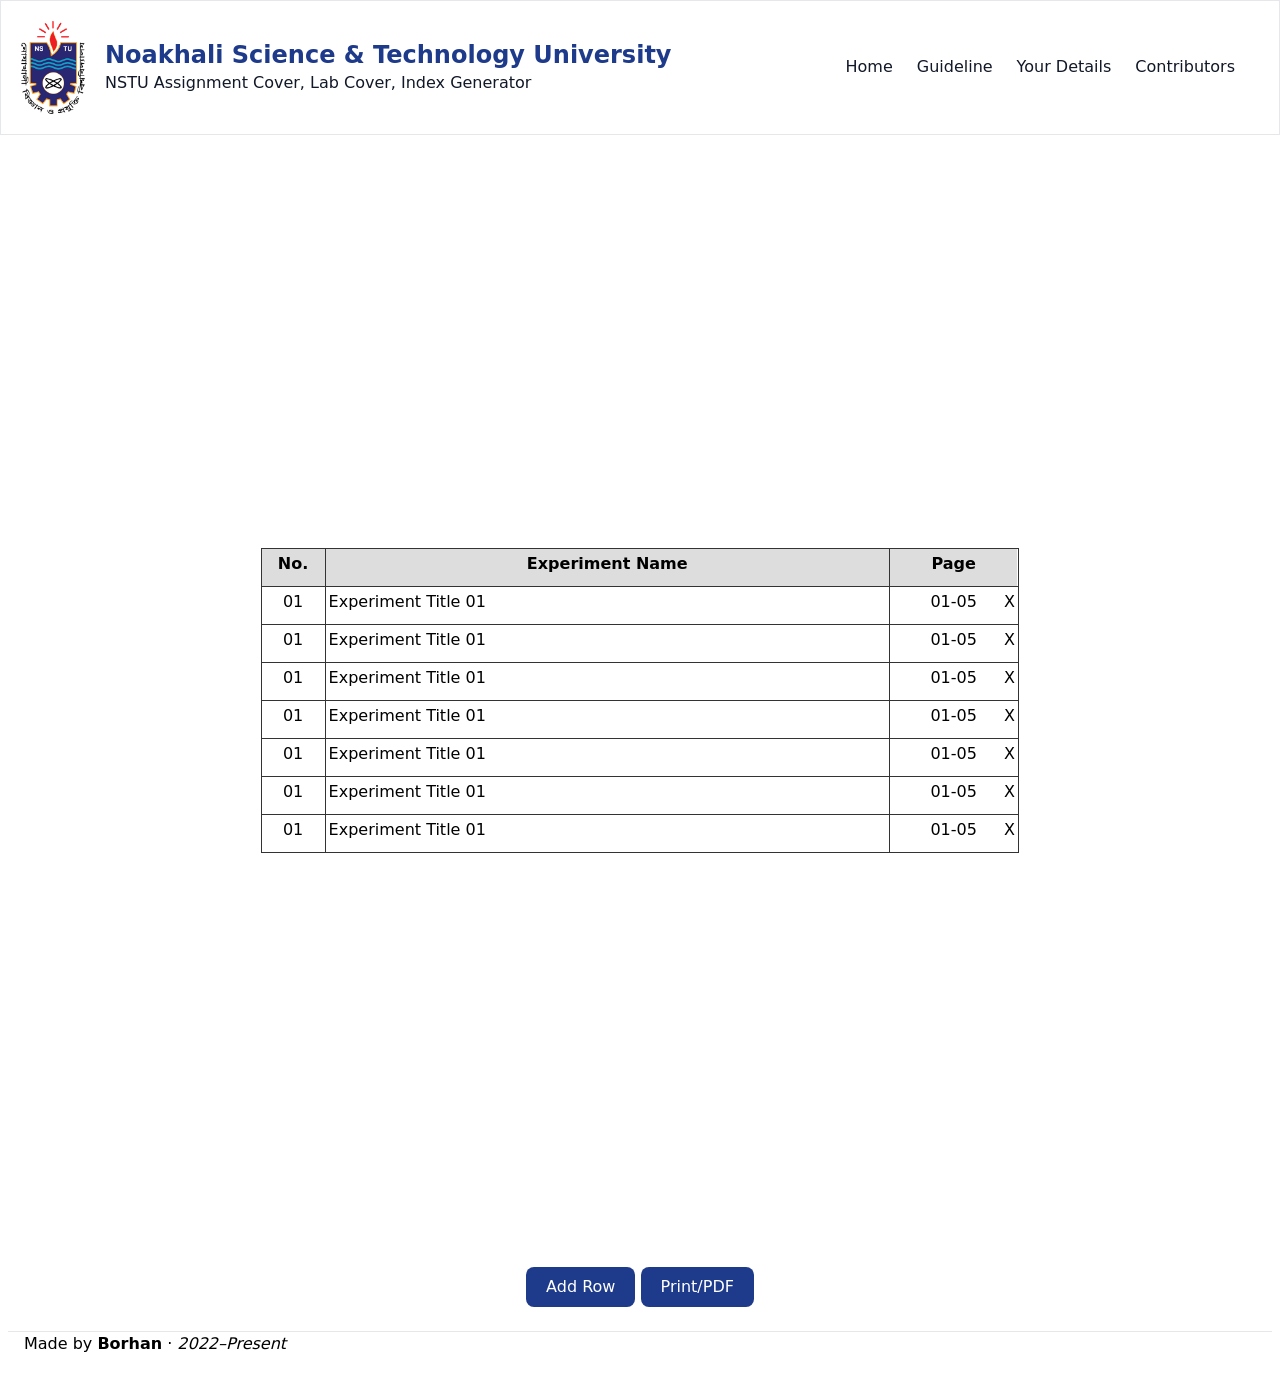
<file: index-generator.html>
<!DOCTYPE html>
<html lang="en">
  <head>
    <meta charset="UTF-8" />
    <meta name="viewport" content="width=device-width, initial-scale=1.0" />
    <script src="assets/css/tailwind.css"></script>
    <link rel="manifest" href="/manifest.json">
    
    <link rel="stylesheet" href="assets/css/style.css" />
    <title>NSTU Index Page Generator</title>
  </head>
  <body>
    <header
      class="noprint mb-5 w-full mx-auto p-5 border flex justify-between flex-col gap-5 md:flex-row items-center"
    >
      <a href="index.html" class="flex items-center">
        <img class="w-16" src="assets/images/logo.png" alt="" />
        <div class="sm:ml-5 ml-2">
          <h2 class="text-xl sm:text-2xl font-semibold text-blue-900">
            Noakhali Science & Technology University
          </h2>
          <p class="text-gray-900">
            NSTU Assignment Cover, Lab Cover, Index Generator
          </p>
        </div>
      </a>
      <ul class="flex">
        <li class="mr-6">
          <a class="text-gray-900 hover:text-blue-900" href="index.html"
            >Home</a
          >
        </li>
        <li class="mr-6">
          <a class="text-gray-900 hover:text-blue-900" href="guidline.html"
            >Guideline</a
          >
        </li>
        <li class="mr-6">
          <a class="text-gray-900 hover:text-blue-900" href="user-details.html"
            >Your Details</a
          >
        </li>
        <li class="mr-6">
          <a class="text-gray-900 hover:text-blue-900" href="contributors.html"
            >Contributors</a
          >
        </li>
      </ul>
    </header>
    <section
      id="page"
      class="indexgen-page p-2 mx-auto flex flex-col justify-center"
      style="background-image: none; min-height: auto"
    >
      <table class="border border-1 border-gray-900">
        <thead>
          <tr>
            <th class="w-16 text-center">
              <textarea
                class="normal w-full text-center font-semibold"
                rows="1"
              >
No.</textarea
              >
            </th>
            <th>
              <textarea
                class="normal w-full text-center font-semibold"
                rows="1"
              >
Experiment Name</textarea
              >
            </th>
            <th class="w-32 border-r-0">
              <textarea
                class="normal w-full text-center font-semibold"
                rows="1"
              >
Page</textarea
              >
            </th>
          </tr>
        </thead>
        <tbody id="tbody">
          <tr class="relative">
            <td class="w-16 text-center">
              <textarea class="w-full text-center" rows="1">01</textarea>
            </td>
            <td>
              <textarea class="w-full" rows="1" oninput="autoheight(this)">
Experiment Title 01</textarea
              >
            </td>
            <td class="w-32 border-r-0">
              <textarea class="w-full text-center" rows="1">01-05</textarea>
            </td>
            <td class="noprint absolute border-0 right-0">
              <button onclick="remove(this)" class="noprint">X</button>
            </td>
          </tr>
          <tr class="relative">
            <td class="w-16 text-center">
              <textarea class="w-full text-center" rows="1">01</textarea>
            </td>
            <td>
              <textarea class="w-full" rows="1" oninput="autoheight(this)">
Experiment Title 01</textarea
              >
            </td>
            <td class="w-32 border-r-0">
              <textarea class="w-full text-center" rows="1">01-05</textarea>
            </td>
            <td class="noprint absolute border-0 right-0">
              <button onclick="remove(this)" class="noprint">X</button>
            </td>
          </tr>
          <tr class="relative">
            <td class="w-16 text-center">
              <textarea class="w-full text-center" rows="1">01</textarea>
            </td>
            <td>
              <textarea class="w-full" rows="1" oninput="autoheight(this)">
Experiment Title 01</textarea
              >
            </td>
            <td class="w-32 border-r-0">
              <textarea class="w-full text-center" rows="1">01-05</textarea>
            </td>
            <td class="noprint absolute border-0 right-0">
              <button onclick="remove(this)" class="noprint">X</button>
            </td>
          </tr>
          <tr class="relative">
            <td class="w-16 text-center">
              <textarea class="w-full text-center" rows="1">01</textarea>
            </td>
            <td>
              <textarea class="w-full" rows="1" oninput="autoheight(this)">
Experiment Title 01</textarea
              >
            </td>
            <td class="w-32 border-r-0">
              <textarea class="w-full text-center" rows="1">01-05</textarea>
            </td>
            <td class="noprint absolute border-0 right-0">
              <button onclick="remove(this)" class="noprint">X</button>
            </td>
          </tr>
          <tr class="relative">
            <td class="w-16 text-center">
              <textarea class="w-full text-center" rows="1">01</textarea>
            </td>
            <td>
              <textarea class="w-full" rows="1" oninput="autoheight(this)">
Experiment Title 01</textarea
              >
            </td>
            <td class="w-32 border-r-0">
              <textarea class="w-full text-center" rows="1">01-05</textarea>
            </td>
            <td class="noprint absolute border-0 right-0">
              <button onclick="remove(this)" class="noprint">X</button>
            </td>
          </tr>
          <tr class="relative">
            <td class="w-16 text-center">
              <textarea class="w-full text-center" rows="1">01</textarea>
            </td>
            <td>
              <textarea class="w-full" rows="1" oninput="autoheight(this)">
Experiment Title 01</textarea
              >
            </td>
            <td class="w-32 border-r-0">
              <textarea class="w-full text-center" rows="1">01-05</textarea>
            </td>
            <td class="noprint absolute border-0 right-0">
              <button onclick="remove(this)" class="noprint">X</button>
            </td>
          </tr>
          <tr class="relative">
            <td class="w-16 text-center">
              <textarea class="w-full text-center" rows="1">01</textarea>
            </td>
            <td>
              <textarea class="w-full" rows="1" oninput="autoheight(this)">
Experiment Title 01</textarea
              >
            </td>
            <td class="w-32 border-r-0">
              <textarea class="w-full text-center" rows="1">01-05</textarea>
            </td>
            <td class="noprint absolute border-0 right-0">
              <button onclick="remove(this)" class="noprint">X</button>
            </td>
          </tr>
        </tbody>
      </table>
    </section>
    <div class="w-full mx-auto text-center my-5">
      <button
        class="noprint bg-blue-900 text-white py-2 px-5 text-semibold rounded-lg"
        onclick="addRow()"
      >
        Add Row
      </button>
      <button
        class="noprint bg-blue-900 text-white py-2 px-5 text-semibold rounded-lg"
        onclick="print()"
      >
        Print/PDF
      </button>
     <footer class="w-full p-2 noprint mt-4 text-left">
        <hr />
        <p class="px-4 block">
          Made by <span class="font-semibold">Borhan</span> · <i>2022–Present</i>
        </p>
      </footer>
    </div>
    <script src="assets/script/script.js"></script>

    <script>
      // Register Service Worker
if ("serviceWorker" in navigator) {
  window.addEventListener("load", () => {
    navigator.serviceWorker.register("/sw.js")
      .then(registration => {
        console.log(
          "Service Worker registered:",
          registration.scope
        );
      })
      .catch(error => {
        console.error(
          "Service Worker registration failed:",
          error
        );
      });
  });
}
    </script>
  </body>
</html>
</file>
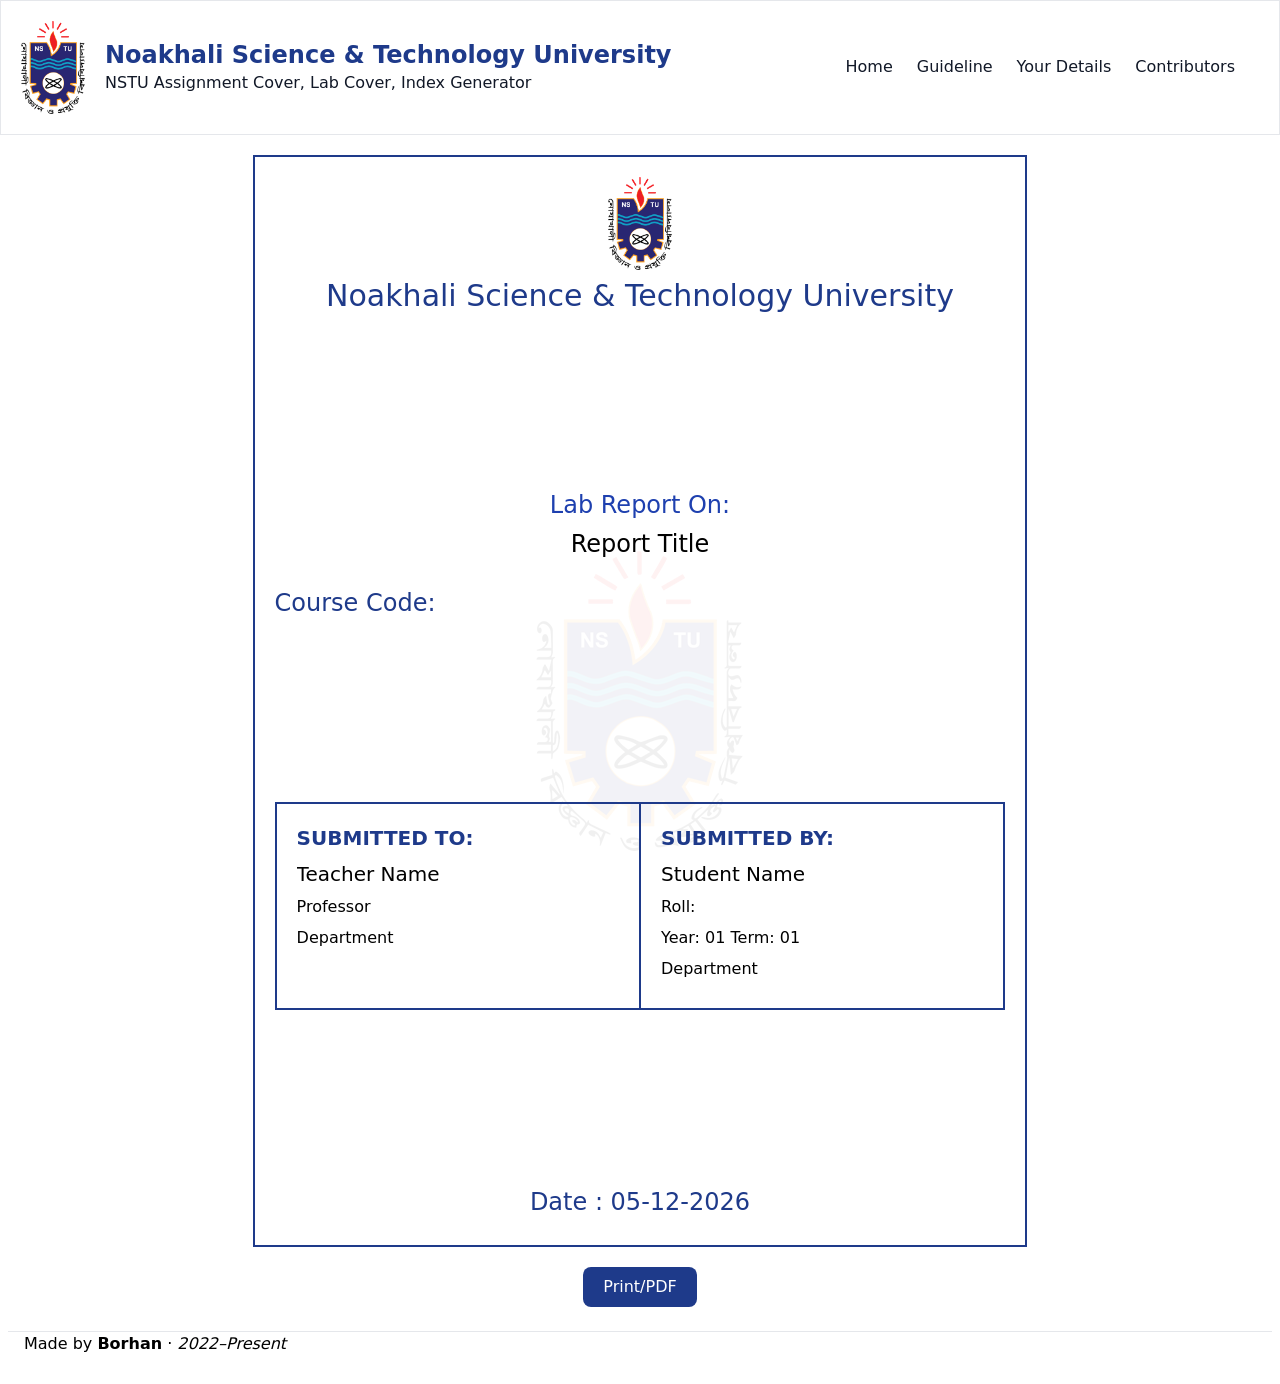
<file: LabReport.html>
<!DOCTYPE html>
<html lang="en">
  <head>
    <meta charset="UTF-8" />
    <meta name="viewport" content="width=device-width, initial-scale=1.0" />
    <script src="assets/css/tailwind.css"></script>
    <link rel="manifest" href="/manifest.json">
    <link rel="stylesheet" href="assets/css/style.css" />
    <meta name="google-adsense-account" content="ca-pub-8489552211336972">
    <title>NSTU Lab Report Generator</title>
  </head>
  <body>
    <header
    class="noprint mb-5 w-full mx-auto p-5 border flex justify-between flex-col gap-5 md:flex-row items-center"
  >
    <a href="index.html" class="flex items-center">
      <img class="w-16" src="assets/images/logo.png" alt="" />
      <div class="sm:ml-5 ml-2">
        <h2 class="text-xl sm:text-2xl font-semibold text-blue-900">
          Noakhali Science & Technology University
        </h2>
        <p class="text-gray-900">
          NSTU Assignment Cover, Lab Cover, Index Generator
        </p>
      </div>
    </a>
    <ul class="flex">
      <li class="mr-6">
        <a class="text-gray-900 hover:text-blue-900" href="index.html"
          >Home</a
        >
      </li>
      <li class="mr-6">
        <a class="text-gray-900 hover:text-blue-900" href="guidline.html"
          >Guideline</a
        >
      </li>
      <li class="mr-6">
        <a
          class="text-gray-900 hover:text-blue-900"
          href="user-details.html"
          >Your Details</a
        >
      </li>
      <li class="mr-6">
        <a
          class="text-gray-900 hover:text-blue-900"
          href="contributors.html"
          >Contributors</a
        >
      </li>
    </ul>
  </header>
    <section
      id="page"
      class="p-5 max-w-7xl border border-2 border-blue-900 mx-auto flex flex-col justify-between"
    >
      <div class="text-center mx-auto w-full" style="align-self: flex-start">
        <img
          src="assets/images/logo.png"
          alt=""
          class="w-16 text-center mx-auto"
        />
        <h2 class="text-3xl mt-2 text-blue-900">
          Noakhali Science & Technology University
        </h2>
      </div>

      <div>
        <textarea
        class="w-full text-2xl text-black text-center text-blue-800"
        rows="1"
        id="normal"
      >Lab Report On:</textarea
      >
        <textarea
          class="w-full text-2xl text-black text-center mb-5"
          rows="1"
          id="normal"
        >Report Title</textarea
        >
        <textarea
          class="w-full text-2xl text-blue-900"
          rows="1"
          id="normal"
        >
Course Code:</textarea
        >
      </div>

      <div class="flex border border-2 border-blue-900">
        <div class="p-5 border-r-2 border-blue-900 flex-1">
          <h3 class="text-xl uppercase text-blue-900 mb-2 font-semibold">Submitted to:</h3>
         <div class="relative"> <textarea
            class="w-full text-xl"
            id="teacher-name"
            rows="1"
          >Teacher Name</textarea
          ></div>
          <div class="relative"><textarea class="w-full text-md"  id="teacher-role" rows="1">
Professor</textarea
          ></div>
          <div class="relative"> <textarea id="dept-name" class="w-full text-md"  rows="1">
Department</textarea
          ></div>
        </div>
        <div class="p-5 flex-1">
          <h3 class="text-xl uppercase text-blue-900  mb-2  font-semibold">Submitted by:</h3>
          <textarea
            class="w-full text-xl"
            oninput="autoheight(this)"
            rows="1"
            id="student-name"
          >
Student Name</textarea
          >
          <textarea class="w-full text-md"  rows="1"
          id="student-roll">
Roll:</textarea
          >
          <textarea class="w-full text-md"  rows="1"  id="student-year-term">
Year:01  Term:01</textarea
          >
          <div class="relative"> <textarea id="dept-name2" class="w-full text-md"  rows="1">Department</textarea></div>
        </div>
      </div>
      <div>
        <textarea
          class="w-full text-2xl text-center text-blue-900"
          id="dateField"

          rows="1"
        >
 Date:10/10/2023</textarea
        >
      </div>
    </section>
    <div class="w-full mx-auto text-center my-5">
    <button
      class="noprint bg-blue-900 text-white py-2 px-5 text-semibold rounded-lg"
      onclick="print()"
    >
    Print/PDF
    </button>
   <footer class="w-full p-2 noprint mt-4 text-left">
        <hr />
        <p class="px-4 block">
          Made by <span class="font-semibold">Borhan</span> · <i>2022–Present</i>
        </p>
      </footer>
    <script src="assets/script/script.js"></script>

    <script>
      // Register Service Worker
if ("serviceWorker" in navigator) {
  window.addEventListener("load", () => {
    navigator.serviceWorker.register("/sw.js")
      .then(registration => {
        console.log(
          "Service Worker registered:",
          registration.scope
        );
      })
      .catch(error => {
        console.error(
          "Service Worker registration failed:",
          error
        );
      });
  });
}
    </script>
  </body>
</html>
</file>
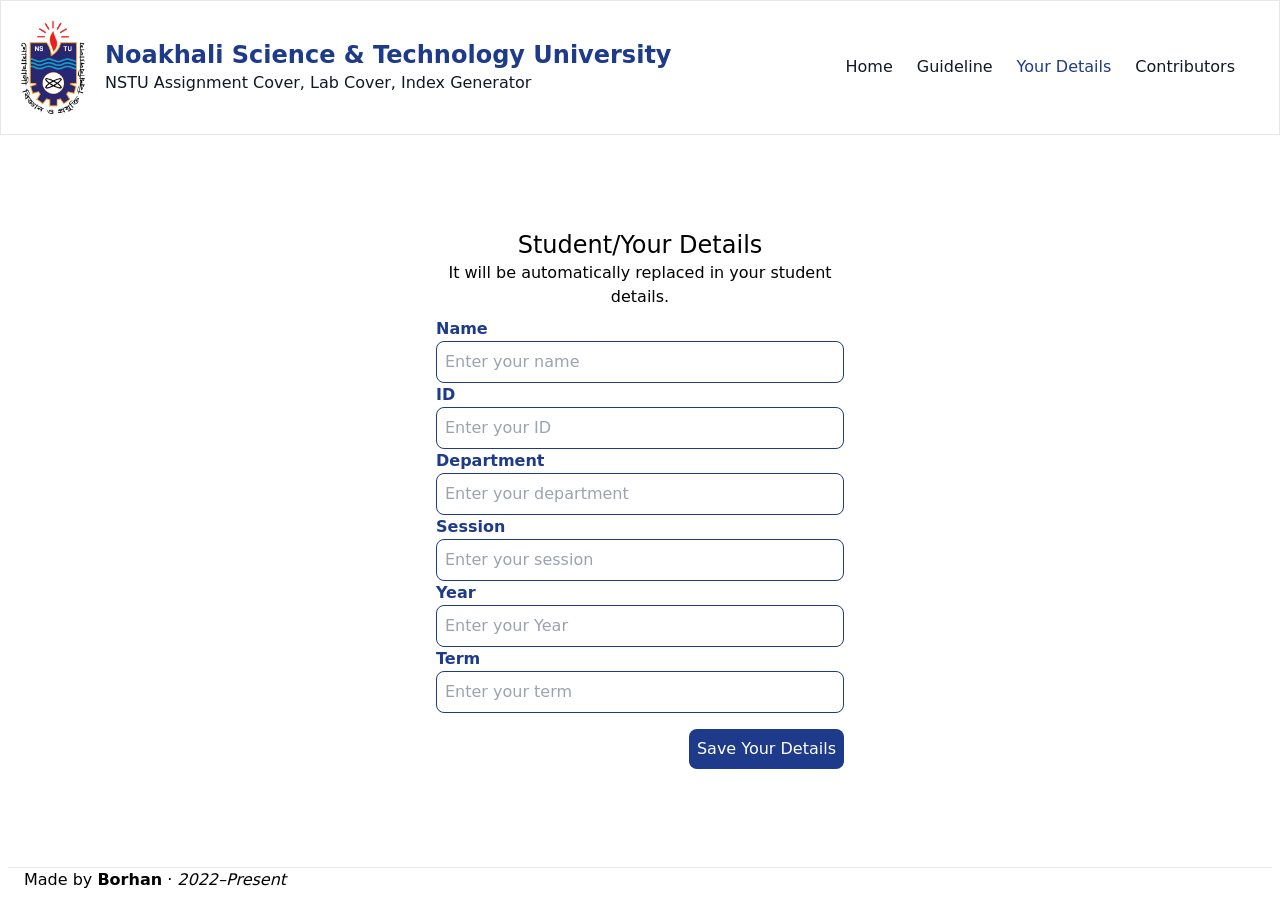
<file: user-details.html>
<!DOCTYPE html>
<html lang="en">
  <head>
    <meta charset="UTF-8" />
    <meta name="viewport" content="width=device-width, initial-scale=1.0" />
    <script src="assets/css/tailwind.css"></script>
    <link rel="manifest" href="/manifest.json">
    
    <title>User Details | NSTU Cover Page Generator</title>
  </head>
  <body>
    <div class="flex flex-col h-screen justify-between">
      <header
        class="mb-5 w-full mx-auto p-5 border flex justify-between flex-col gap-5 md:flex-row items-center"
      >
        <a href="index.html" class="flex items-center">
          <img class="w-16" src="assets/images/logo.png" alt="" />
          <div class="sm:ml-5 ml-2">
            <h2 class="text-xl sm:text-2xl font-semibold text-blue-900">
              Noakhali Science & Technology University
            </h2>
            <p class="text-gray-900">
              NSTU Assignment Cover, Lab Cover, Index Generator
            </p>
          </div>
        </a>
        <ul class="flex">
          <li class="mr-6">
            <a class="text-gray-900 hover:text-blue-900" href="index.html"
              >Home</a
            >
          </li>
          <li class="mr-6">
            <a class="text-gray-900 hover:text-blue-900" href="guidline.html"
              >Guideline</a
            >
          </li>
          <li class="mr-6">
            <a
              class="text-blue-900 hover:text-blue-900"
              href="user-details.html"
              >Your Details</a
            >
          </li>
          <li class="mr-6">
            <a
              class="text-gray-900 hover:text-blue-900"
              href="contributors.html"
              >Contributors</a
            >
          </li>
        </ul>
      </header>
      <section class="p-5 w-full max-w-md mx-auto">
        <h2 class="text-2xl text-center">Student/Your Details</h2>
        <p class="text-center mb-2">
          It will be automatically replaced in your student details.
        </p>
        <div class="flex flex-col">
          <label for="name" class="text-blue-900 font-semibold">Name</label>
          <input
            type="text"
            id="name"
            class="border border-blue-900 p-2 rounded-lg"
            placeholder="Enter your name"
          />
        </div>
        <div class="flex flex-col">
          <label for="id" class="text-blue-900 font-semibold">ID</label>
          <input
            type="text"
            id="id"
            class="border border-blue-900 p-2 rounded-lg"
            placeholder="Enter your ID"
          />
        </div>
        <div class="flex flex-col">
          <label for="dept" class="text-blue-900 font-semibold" id="dept-name"
            >Department</label
          >
          <input
            type="text"
            id="dept"
            class="border border-blue-900 p-2 rounded-lg"
            placeholder="Enter your department"
          />
        </div>
        <div class="flex flex-col">
          <label for="session" class="text-blue-900 font-semibold"
            >Session</label
          >
          <input
            type="text"
            id="session"
            class="border border-blue-900 p-2 rounded-lg"
            placeholder="Enter your session"
          />
        </div>
        <div class="flex flex-col">
          <label for="semester" class="text-blue-900 font-semibold">Year</label>
          <input
            type="text"
            id="year"
            class="border border-blue-900 p-2 rounded-lg"
            placeholder="Enter your Year"
          />
        </div>
        <div class="flex flex-col">
          <label for="term" class="text-blue-900 font-semibold">Term</label>
          <input
            type="text"
            id="term"
            class="border border-blue-900 p-2 rounded-lg"
            placeholder="Enter your term"
          />
        </div>
        <button
          class="bg-blue-900 text-white p-2 rounded-lg mt-4 float-right"
          onclick="saveDetails()"
        >
          Save Your Details
        </button>
      </section>

      <footer class="w-full p-2 noprint mt-4 text-left">
        <hr />
        <p class="px-4 block">
          Made by <span class="font-semibold">Borhan</span> · <i>2022–Present</i>
        </p>
      </footer>
    </div>
    <script>
      document.getElementById("name").value = localStorage.getItem("name");
      document.getElementById("id").value = localStorage.getItem("id");
      document.getElementById("dept").value = localStorage.getItem("dept");
      document.getElementById("session").value =
        localStorage.getItem("session");
      document.getElementById("year").value = localStorage.getItem("year");
      document.getElementById("term").value = localStorage.getItem("term");

      function saveDetails() {
        const name = document.getElementById("name").value;
        const id = document.getElementById("id").value;
        const dept = document.getElementById("dept").value;
        const session = document.getElementById("session").value;
        const Year = document.getElementById("year").value;
        const term = document.getElementById("term").value;
        localStorage.setItem("name", name);
        localStorage.setItem("id", id);
        localStorage.setItem("dept", dept);
        localStorage.setItem("session", session);
        localStorage.setItem("year", Year);
        localStorage.setItem("term", term);

        alert("Your details saved successfully.");
      }
    </script>

    <script>
      // Register Service Worker
if ("serviceWorker" in navigator) {
  window.addEventListener("load", () => {
    navigator.serviceWorker.register("/sw.js")
      .then(registration => {
        console.log(
          "Service Worker registered:",
          registration.scope
        );
      })
      .catch(error => {
        console.error(
          "Service Worker registration failed:",
          error
        );
      });
  });
}
    </script>
  </body>
</html>
</file>
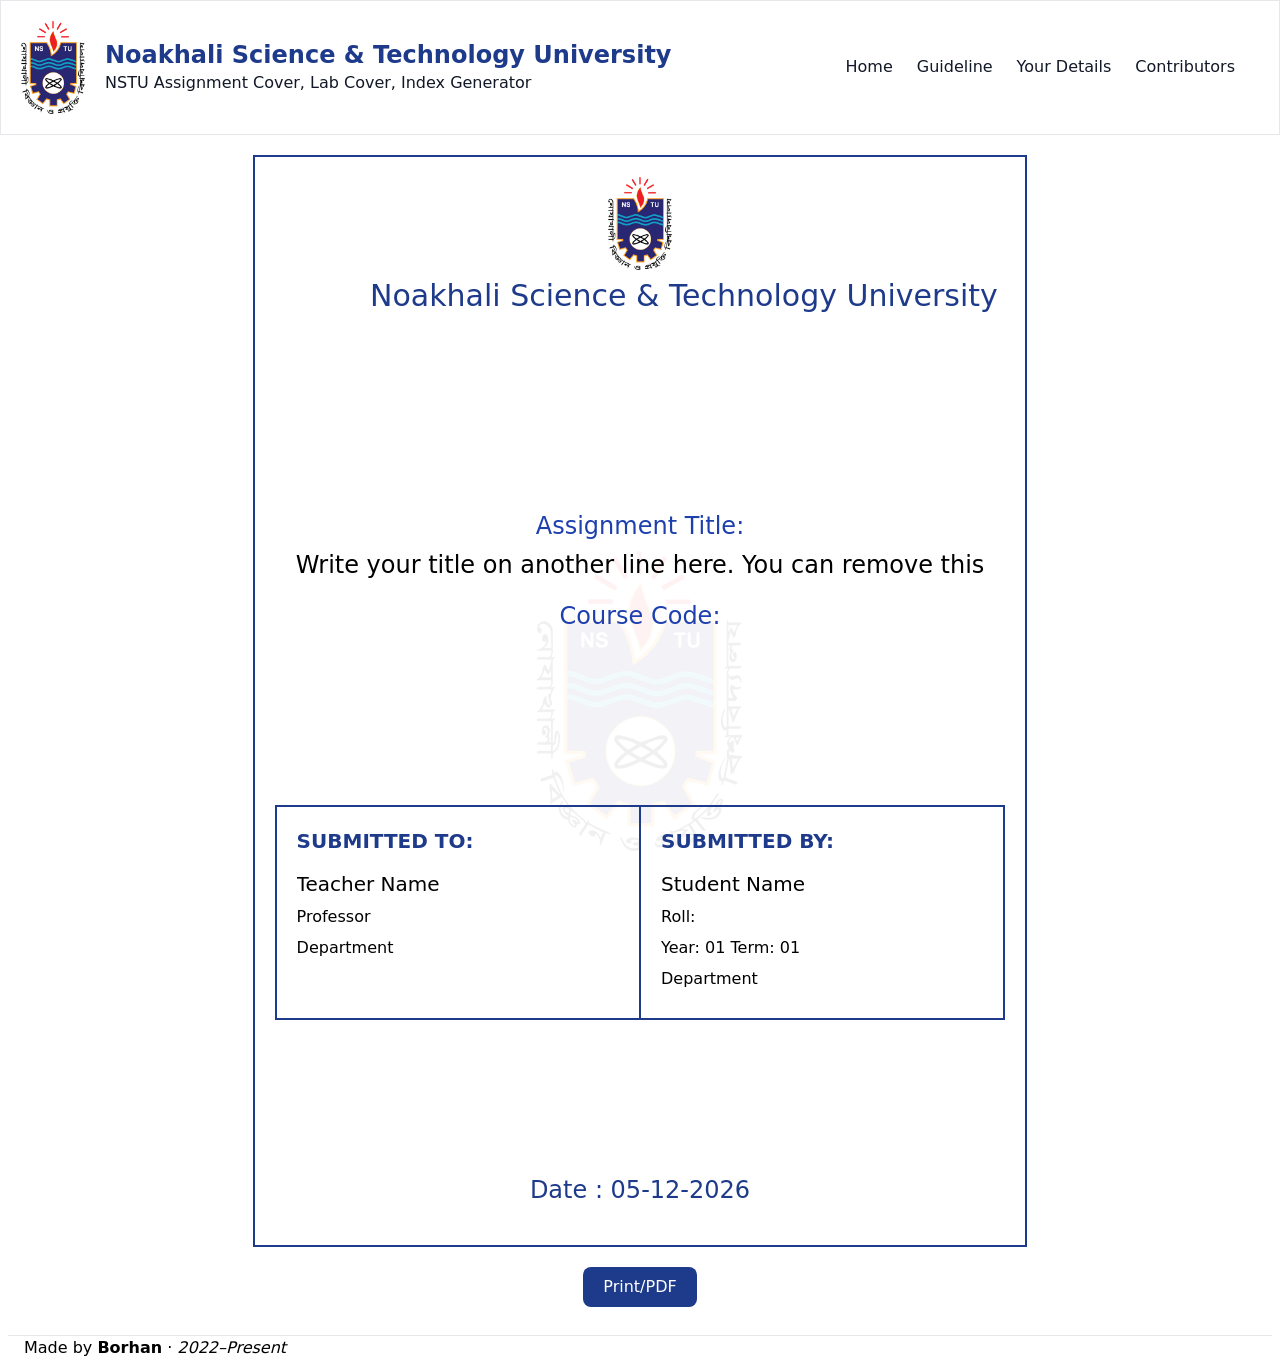
<file: user-styling-v2.html>
<!DOCTYPE html>
<html lang="en">
  <head>
    <meta charset="UTF-8" />
    <meta name="viewport" content="width=device-width, initial-scale=1.0" />
    <script src="assets/css/tailwind.css"></script>

    <link rel="stylesheet" href="assets/css/style.css" />
    <link rel="manifest" href="/manifest.json">
    
    <title>NSTU Cover Page | User-Styling V2</title>
  </head>
  <body>
    <header
      class="noprint mb-5 w-full mx-auto p-5 border flex justify-between flex-col gap-5 md:flex-row items-center"
    >
      <a href="index.html" class="flex items-center">
        <img class="w-16" src="assets/images/logo.png" alt="" />
        <div class="sm:ml-5 ml-2">
          <h2 class="text-xl sm:text-2xl font-semibold text-blue-900">
            Noakhali Science & Technology University
          </h2>
          <p class="text-gray-900">
            NSTU Assignment Cover, Lab Cover, Index Generator
          </p>
        </div>
      </a>
      <ul class="flex">
        <li class="mr-6">
          <a class="text-gray-900 hover:text-blue-900" href="index.html"
            >Home</a
          >
        </li>
        <li class="mr-6">
          <a class="text-gray-900 hover:text-blue-900" href="guidline.html"
            >Guideline</a
          >
        </li>
        <li class="mr-6">
          <a class="text-gray-900 hover:text-blue-900" href="user-details.html"
            >Your Details</a
          >
        </li>
        <li class="mr-6">
          <a class="text-gray-900 hover:text-blue-900" href="contributors.html"
            >Contributors</a
          >
        </li>
      </ul>
    </header>
    <div id="newHTML"></div>
    <section
      id="page"
      class="p-5 border border-2 border-blue-900 mx-auto flex flex-col justify-between"
    >
      <div class="text-center mx-auto w-full" style="align-self: flex-start">
        <img
          src="assets/images/logo.png"
          alt=""
          class="w-16 text-center mx-auto"
        />
        <textarea
          oninput="autoheight(this)"
          class="w-full text-3xl mt-2 text-blue-900"
          id="normal"
        >
          Noakhali Science & Technology University</textarea
        >
      </div>

      <div>
        <div class="mb-3">
          <textarea
            oninput="autoheight(this)"
            class="w-full text-2xl text-blue-800 text-center"
            rows="1"
            id="normal"
          >
Assignment Title:</textarea
          >
          <textarea
            oninput="autoheight(this)"
            class="w-full text-2xl text-black-800 text-center"
            text-center
            rows="1"
            id="normal"
          >
Write your title on another line here. You can remove this too.</textarea
          >
        </div>
        <div class="mb-3">
          <textarea
            oninput="autoheight(this)"
            class="w-full text-2xl text-blue-800 text-center"
            rows="1"
          >
Course Code:</textarea
          >
        </div>
      </div>

      <div class="flex border border-2 border-blue-900">
        <div class="p-5 border-r-2 border-blue-900 flex-1">
          <div class="">
            <textarea
              class="w-full text-xl uppercase text-blue-900 mb-2 font-semibold"
              rows="1"
            >
Submitted to:</textarea
            >
          </div>
          <div class="relative">
            <textarea
              oninput="autoheight(this)"
              class="w-full text-xl"
              id="teacher-name"
              rows="1"
            >
Teacher Name</textarea
            >
          </div>
          <div class="relative">
            <textarea
              oninput="autoheight(this)"
              class="w-full text-md"
              id="teacher-role"
              rows="1"
            >
Professor</textarea
            >
          </div>
          <div class="relative">
            <textarea
              oninput="autoheight(this)"
              id="dept-name"
              class="w-full text-md"
              rows="1"
            >
Department</textarea
            >
          </div>
        </div>
        <div class="p-5 flex-1">
          <div class="">
            <textarea
              class="w-full text-xl uppercase text-blue-900 mb-2 font-semibold"
              rows="1"
            >
Submitted By:</textarea
            >
          </div>
          <div class="relative">
            <textarea
              class="w-full text-xl"
              oninput="autoheight(this)"
              rows="1"
              id="student-name"
            >
Student Name</textarea
            >
          </div>
          <div class="relative">
            <textarea
              oninput="autoheight(this)"
              class="w-full text-md"
              rows="1"
              id="student-roll"
            >
Roll:</textarea
            >
          </div>
          <div class="relative">
            <textarea
              oninput="autoheight(this)"
              class="w-full text-md"
              rows="1"
              id="student-year-term"
            >
Year:01  Term:01</textarea
            >
          </div>

          <div class="relative">
            <textarea
              oninput="autoheight(this)"
              id="dept-name2"
              class="w-full text-md"
              rows="1"
            >
Department</textarea
            >
          </div>
        </div>
      </div>
      <div class="mb-3">
        <textarea
          class="w-full text-2xl text-center text-blue-900"
          id="dateField"
          rows="1"
        >
Date: </textarea
        >
      </div>
    </section>
    <div class="w-full mx-auto text-center my-5">
      <button
        class="noprint bg-blue-900 text-white py-2 px-5 text-semibold rounded-lg"
        onclick="printPage()"
      >
        Print/PDF
      </button>
    </div>
   <footer class="w-full p-2 noprint mt-4 text-left">
        <hr />
        <p class="px-4 block">
          Made by <span class="font-semibold">Borhan</span> · <i>2022–Present</i>
        </p>
      </footer>
    <script src="assets/script/script.js"></script>
    <script>
      function rgbToHex(rgb) {
        let result = rgb.match(/\d+/g);
        return `#${(
          (1 << 24) |
          (parseInt(result[0]) << 16) |
          (parseInt(result[1]) << 8) |
          parseInt(result[2])
        )
          .toString(16)
          .slice(1)
          .toUpperCase()}`;
      }

      function rgbaToHex(rgba) {
        let result = rgba.match(/\d+/g);
        return rgbToHex(`rgb(${result[0]}, ${result[1]}, ${result[2]})`);
      }
      document.querySelectorAll("textarea").forEach(function (textarea) {
        textarea.addEventListener("click", function () {
          const computedStyle = window.getComputedStyle(this);
          const textFontSize = parseInt(computedStyle.fontSize);
          let textColor = computedStyle.color;

          if (textColor.startsWith("rgb")) {
            textColor = rgbToHex(textColor);
          } else if (textColor.startsWith("rgba")) {
            textColor = rgbaToHex(textColor);
          }
          console.log(textColor);
          const txtArea = this;

          // Create a new HTML div and append it to the textarea's parent
          const newHTMLDiv = document.createElement("div");
          newHTMLDiv.classList.add(
            "absolute",
            "bg-white",
            "p-4",
            "border",
            "rounded-lg",
            "flex",
            "noprint"
          );
          newHTMLDiv.style.zIndex = 9;

          newHTMLDiv.innerHTML = ` 
            <button 
              class="hover:bg-gray-200 p-1 cursor-pointer"
              onclick="changeTextAlign('left', this)">
              <svg class="h-5 w-5 text-gray-500"  viewBox="0 0 24 24"  fill="none"  stroke="currentColor"  stroke-width="2"  stroke-linecap="round"  stroke-linejoin="round">  <line x1="17" y1="10" x2="3" y2="10" />  <line x1="21" y1="6" x2="3" y2="6" />  <line x1="21" y1="14" x2="3" y2="14" />  <line x1="17" y1="18" x2="3" y2="18" /></svg>
            </button>
            <button 
              class="hover:bg-gray-200 p-1 cursor-pointer"
              onclick="changeTextAlign('center', this)">
              <svg class="h-5 w-5 text-gray-500"  viewBox="0 0 24 24"  fill="none"  stroke="currentColor"  stroke-width="2"  stroke-linecap="round"  stroke-linejoin="round">  <line x1="18" y1="10" x2="6" y2="10" />  <line x1="21" y1="6" x2="3" y2="6" />  <line x1="21" y1="14" x2="3" y2="14" />  <line x1="18" y1="18" x2="6" y2="18" /></svg>
            </button>
            <button
              class="hover:bg-gray-200 p-1 cursor-pointer"
                onclick="changeTextAlign('right', this)">
              <svg class="h-5 w-5 text-gray-500"  viewBox="0 0 24 24"  fill="none"  stroke="currentColor"  stroke-width="2"  stroke-linecap="round"  stroke-linejoin="round">  <line x1="21" y1="10" x2="7" y2="10" />  <line x1="21" y1="6" x2="3" y2="6" />  <line x1="21" y1="14" x2="3" y2="14" />  <line x1="21" y1="18" x2="7" y2="18" /></svg>
            </button>

            <button
              class="hover:bg-gray-200 p-1 cursor-pointer"
              onclick="changFontWeight()"
                >
                <svg class="h-5 w-5 text-gray-500"  width="24" height="24" viewBox="0 0 24 24" stroke-width="2" stroke="currentColor" fill="none" stroke-linecap="round" stroke-linejoin="round">  <path stroke="none" d="M0 0h24v24H0z"/>  <path d="M7 5h6a3.5 3.5 0 0 1 0 7h-6z" />  <path d="M13 12h1a3.5 3.5 0 0 1 0 7h-7v-7" /></svg>
            </button>

            <div class="flex mr-2 ml-2">
              <input class="border" type="number" value="${textFontSize}" 
              oninput="changeFontSize(this.value)"
              max="100"
              min="12"
              /> px
            </div>

            <div>
              <input type="color" value="${textColor}" oninput="changecolor(this.value)"/>
            </div>
          `;

          // Append new HTML below the clicked textarea
          this.parentNode.appendChild(newHTMLDiv);

          // Add click listener outside the textarea to remove the controls
          function outsideClickListener(event) {
            if (
              !txtArea.contains(event.target) &&
              !newHTMLDiv.contains(event.target)
            ) {
              newHTMLDiv.remove();
              document.removeEventListener("click", outsideClickListener);
            }
          }

          document.addEventListener("click", outsideClickListener);

          window.changeTextAlign = function (alignment, button) {
            textarea.style.textAlign = alignment;
          };
          window.changeFontSize = function (fontSize) {
            fontSize = parseInt(fontSize);
            fontSize = Math.max(12, fontSize);
            fontSize = Math.min(40, fontSize);
            textarea.style.fontSize = `${fontSize}px`;
            autoheight(textarea);
          };

          window.changecolor = function (color) {
            textarea.style.color = color;
          };

          window.changFontWeight = function () {
            if (textarea.style.fontWeight == "normal") {
              textarea.style.fontWeight = 600;
            } else {
              textarea.style.fontWeight = "normal";
            }
          };
        });
      });

      function autoheight(textarea) {
        textarea.style.height = "auto";
        textarea.style.height = textarea.scrollHeight + "px";
      }

      printPage = () => {
        window.print();
      };
    </script>

    <script>
      // Register Service Worker
if ("serviceWorker" in navigator) {
  window.addEventListener("load", () => {
    navigator.serviceWorker.register("/sw.js")
      .then(registration => {
        console.log(
          "Service Worker registered:",
          registration.scope
        );
      })
      .catch(error => {
        console.error(
          "Service Worker registration failed:",
          error
        );
      });
  });
}
    </script>
  </body>
</html>
</file>
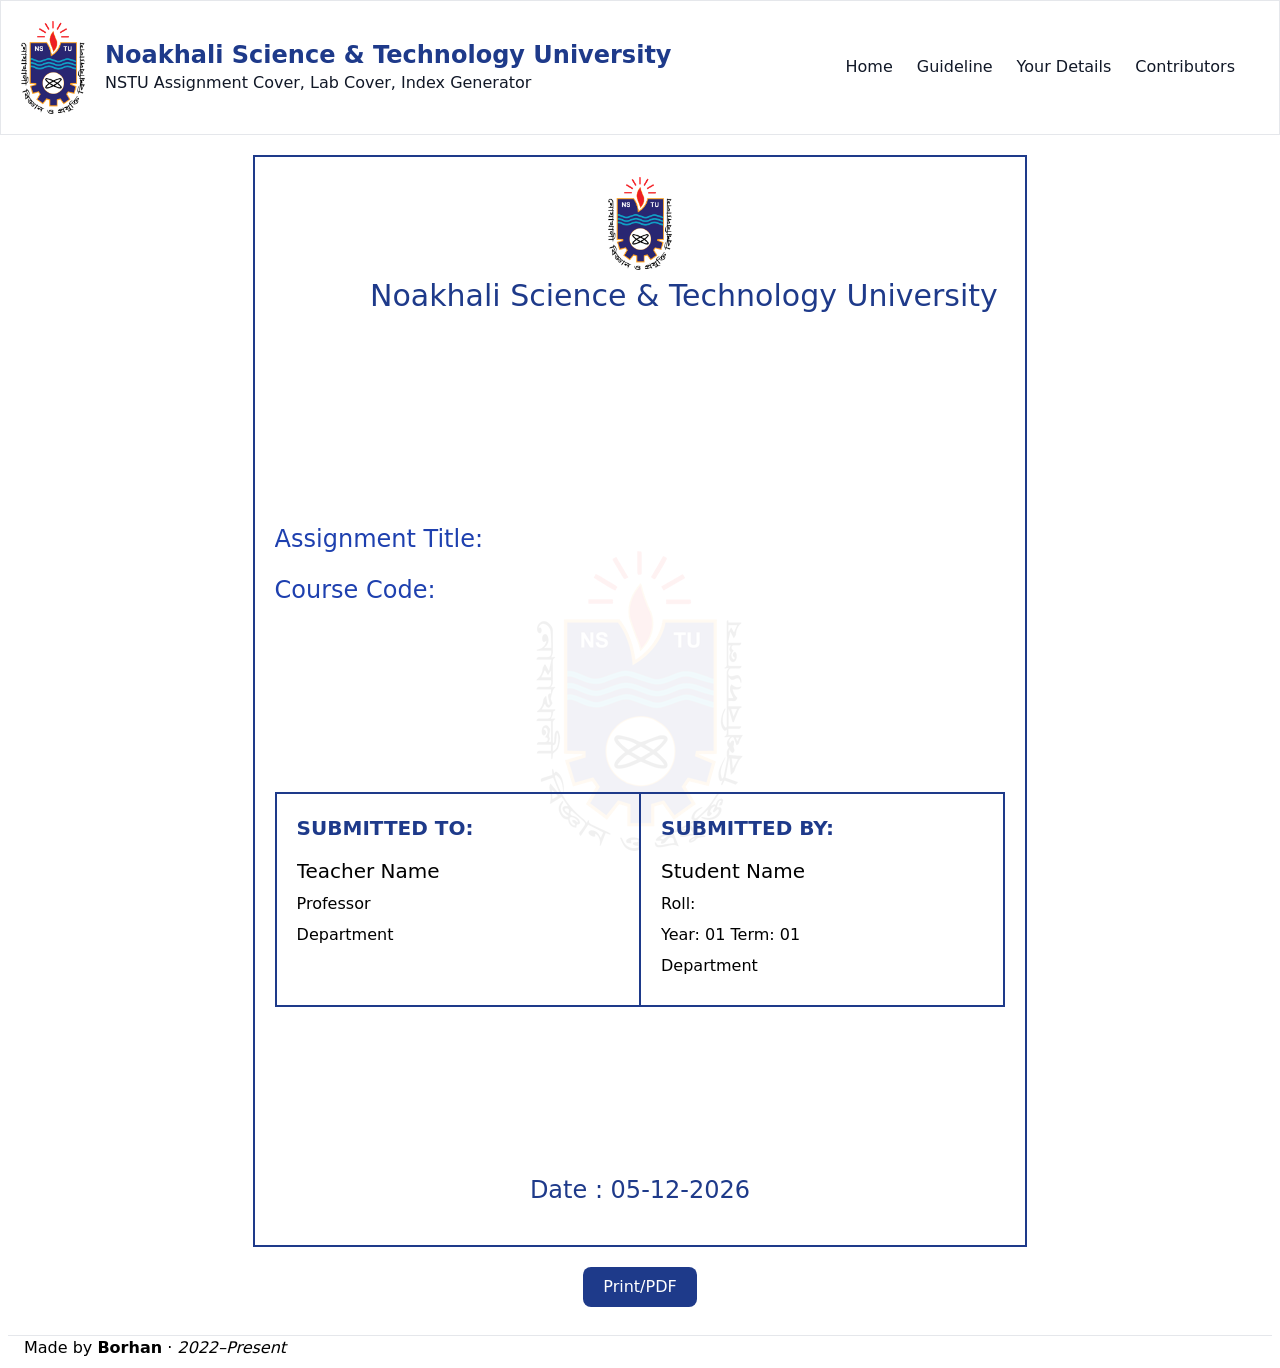
<file: user-styling.html>
<!DOCTYPE html>
<html lang="en">
  <head>
    <meta charset="UTF-8" />
    <meta name="viewport" content="width=device-width, initial-scale=1.0" />
    <script src="assets/css/tailwind.css"></script>

    <link rel="stylesheet" href="assets/css/style.css" />
    <link rel="manifest" href="/manifest.json">
    
    <title>NSTU English Cover Page Generator</title>
  </head>
  <body>
    <header
      class="noprint mb-5 w-full mx-auto p-5 border flex justify-between flex-col gap-5 md:flex-row items-center"
    >
      <a href="index.html" class="flex items-center">
        <img class="w-16" src="assets/images/logo.png" alt="" />
        <div class="sm:ml-5 ml-2">
          <h2 class="text-xl sm:text-2xl font-semibold text-blue-900">
            Noakhali Science & Technology University
          </h2>
          <p class="text-gray-900">
            NSTU Assignment Cover, Lab Cover, Index Generator
          </p>
        </div>
      </a>
      <ul class="flex">
        <li class="mr-6">
          <a class="text-gray-900 hover:text-blue-900" href="index.html"
            >Home</a
          >
        </li>
        <li class="mr-6">
          <a class="text-gray-900 hover:text-blue-900" href="guidline.html"
            >Guideline</a
          >
        </li>
        <li class="mr-6">
          <a class="text-gray-900 hover:text-blue-900" href="user-details.html"
            >Your Details</a
          >
        </li>
        <li class="mr-6">
          <a class="text-gray-900 hover:text-blue-900" href="contributors.html"
            >Contributors</a
          >
        </li>
      </ul>
    </header>
    <div id="newHTML"></div>
    <section
      id="page"
      class="p-5 border border-2 border-blue-900 mx-auto flex flex-col justify-between"
    >
      <div class="text-center mx-auto w-full" style="align-self: flex-start">
        <img
          src="assets/images/logo.png"
          alt=""
          class="w-16 text-center mx-auto"
        />
        <textarea
          oninput="autoheight(this)"
          class="w-full text-3xl mt-2 text-blue-900"
          id="normal"
        >
          Noakhali Science & Technology University</textarea
        >
      </div>

      <div>
        <div class="mb-3">
          <textarea
            oninput="autoheight(this)"
            class="w-full text-2xl text-blue-800"
            rows="1"
            id="normal"
          >
Assignment Title:</textarea
          >
        </div>
        <div class="mb-3">
          <textarea
            oninput="autoheight(this)"
            class="w-full text-2xl text-blue-800"
            rows="1"
          >
Course Code:</textarea
          >
        </div>
      </div>

      <div class="flex border border-2 border-blue-900">
        <div class="p-5 border-r-2 border-blue-900 flex-1">
          <div class="">
            <textarea
              class="w-full text-xl uppercase text-blue-900 mb-2 font-semibold"
              rows="1"
            >
Submitted to:</textarea
            >
          </div>
          <div class="relative">
            <textarea
              oninput="autoheight(this)"
              class="w-full text-xl"
              id="teacher-name"
              rows="1"
            >
Teacher Name</textarea
            >
          </div>
          <div class="relative">
            <textarea
              oninput="autoheight(this)"
              class="w-full text-md"
              id="teacher-role"
              rows="1"
            >
Professor</textarea
            >
          </div>
          <div class="relative">
            <textarea
              oninput="autoheight(this)"
              id="dept-name"
              class="w-full text-md"
              rows="1"
            >
Department</textarea
            >
          </div>
        </div>
        <div class="p-5 flex-1">
          <div class="">
            <textarea
              class="w-full text-xl uppercase text-blue-900 mb-2 font-semibold"
              rows="1"
            >
Submitted By:</textarea
            >
          </div>
          <div class="relative">
            <textarea
              class="w-full text-xl"
              oninput="autoheight(this)"
              rows="1"
              id="student-name"
            >
Student Name</textarea
            >
          </div>
          <div class="relative">
            <textarea
              oninput="autoheight(this)"
              class="w-full text-md"
              rows="1"
              id="student-roll"
            >
Roll:</textarea
            >
          </div>
          <div class="relative">
            <textarea
              oninput="autoheight(this)"
              class="w-full text-md"
              rows="1"
              id="student-year-term"
            >
Year:01  Term:01</textarea
            >
          </div>

          <div class="relative">
            <textarea
              oninput="autoheight(this)"
              id="dept-name2"
              class="w-full text-md"
              rows="1"
            >
Department</textarea
            >
          </div>
        </div>
      </div>
      <div class="mb-3">
        <textarea
          class="w-full text-2xl text-center text-blue-900"
          id="dateField"
          rows="1"
        >
Date: </textarea
        >
      </div>
    </section>
    <div class="w-full mx-auto text-center my-5">
      <button
        class="noprint bg-blue-900 text-white py-2 px-5 text-semibold rounded-lg"
        onclick="print()"
      >
        Print/PDF
      </button>
    </div>
   <footer class="w-full p-2 noprint mt-4 text-left">
        <hr />
        <p class="px-4 block">
          Made by <span class="font-semibold">Borhan</span> · <i>2022–Present</i>
        </p>
    </footer>
    <script src="assets/script/script.js"></script>
    <script>
      function rgbToHex(rgb) {
        let result = rgb.match(/\d+/g);
        return `#${(
          (1 << 24) |
          (parseInt(result[0]) << 16) |
          (parseInt(result[1]) << 8) |
          parseInt(result[2])
        )
          .toString(16)
          .slice(1)
          .toUpperCase()}`;
      }

      function rgbaToHex(rgba) {
        let result = rgba.match(/\d+/g);
        return rgbToHex(`rgb(${result[0]}, ${result[1]}, ${result[2]})`);
      }
      document.querySelectorAll("textarea").forEach(function (textarea) {
        textarea.addEventListener("click", function () {
          const computedStyle = window.getComputedStyle(this);
          const textFontSize = parseInt(computedStyle.fontSize);
          let textColor = computedStyle.color;

          if (textColor.startsWith("rgb")) {
            textColor = rgbToHex(textColor);
          } else if (textColor.startsWith("rgba")) {
            textColor = rgbaToHex(textColor);
          }
          console.log(textColor);
          const txtArea = this;

          // Create a new HTML div and append it to the textarea's parent
          const newHTMLDiv = document.createElement("div");
          newHTMLDiv.classList.add(
            "absolute",
            "bg-white",
            "p-4",
            "border",
            "rounded-lg",
            "flex",
            "noprint"
          );
          newHTMLDiv.style.zIndex = 9;

          newHTMLDiv.innerHTML = ` 
            <button 
              class="hover:bg-gray-200 p-1 cursor-pointer"
              onclick="changeTextAlign('left', this)">
              <svg class="h-5 w-5 text-gray-500"  viewBox="0 0 24 24"  fill="none"  stroke="currentColor"  stroke-width="2"  stroke-linecap="round"  stroke-linejoin="round">  <line x1="17" y1="10" x2="3" y2="10" />  <line x1="21" y1="6" x2="3" y2="6" />  <line x1="21" y1="14" x2="3" y2="14" />  <line x1="17" y1="18" x2="3" y2="18" /></svg>
            </button>
            <button 
              class="hover:bg-gray-200 p-1 cursor-pointer"
              onclick="changeTextAlign('center', this)">
              <svg class="h-5 w-5 text-gray-500"  viewBox="0 0 24 24"  fill="none"  stroke="currentColor"  stroke-width="2"  stroke-linecap="round"  stroke-linejoin="round">  <line x1="18" y1="10" x2="6" y2="10" />  <line x1="21" y1="6" x2="3" y2="6" />  <line x1="21" y1="14" x2="3" y2="14" />  <line x1="18" y1="18" x2="6" y2="18" /></svg>
            </button>
            <button
              class="hover:bg-gray-200 p-1 cursor-pointer"
                onclick="changeTextAlign('right', this)">
              <svg class="h-5 w-5 text-gray-500"  viewBox="0 0 24 24"  fill="none"  stroke="currentColor"  stroke-width="2"  stroke-linecap="round"  stroke-linejoin="round">  <line x1="21" y1="10" x2="7" y2="10" />  <line x1="21" y1="6" x2="3" y2="6" />  <line x1="21" y1="14" x2="3" y2="14" />  <line x1="21" y1="18" x2="7" y2="18" /></svg>
            </button>

            <button
              class="hover:bg-gray-200 p-1 cursor-pointer"
              onclick="changFontWeight()"
                >
                <svg class="h-5 w-5 text-gray-500"  width="24" height="24" viewBox="0 0 24 24" stroke-width="2" stroke="currentColor" fill="none" stroke-linecap="round" stroke-linejoin="round">  <path stroke="none" d="M0 0h24v24H0z"/>  <path d="M7 5h6a3.5 3.5 0 0 1 0 7h-6z" />  <path d="M13 12h1a3.5 3.5 0 0 1 0 7h-7v-7" /></svg>
            </button>

            <div class="flex mr-2 ml-2">
              <input class="border" type="number" value="${textFontSize}" 
              oninput="changeFontSize(this.value)"
              max="100"
              min="12"
              /> px
            </div>

            <div>
              <input type="color" value="${textColor}" oninput="changecolor(this.value)"/>
            </div>
          `;

          // Append new HTML below the clicked textarea
          this.parentNode.appendChild(newHTMLDiv);

          // Add click listener outside the textarea to remove the controls
          function outsideClickListener(event) {
            if (
              !txtArea.contains(event.target) &&
              !newHTMLDiv.contains(event.target)
            ) {
              newHTMLDiv.remove();
              document.removeEventListener("click", outsideClickListener);
            }
          }

          document.addEventListener("click", outsideClickListener);

          window.changeTextAlign = function (alignment, button) {
            textarea.style.textAlign = alignment;
          };
          window.changeFontSize = function (fontSize) {
            fontSize = parseInt(fontSize);
            fontSize = Math.max(12, fontSize);
            fontSize = Math.min(40, fontSize);
            textarea.style.fontSize = `${fontSize}px`;
            autoheight(textarea);
          };

          window.changecolor = function (color) {
            textarea.style.color = color;
          };

          window.changFontWeight = function () {
            if (textarea.style.fontWeight == "normal") {
              textarea.style.fontWeight = 600;
            } else {
              textarea.style.fontWeight = "normal";
            }
          };
        });
      });

      function autoheight(textarea) {
        textarea.style.height = "auto";
        textarea.style.height = textarea.scrollHeight + "px";
      }
    </script>

    <script>
      // Register Service Worker
if ("serviceWorker" in navigator) {
  window.addEventListener("load", () => {
    navigator.serviceWorker.register("/sw.js")
      .then(registration => {
        console.log(
          "Service Worker registered:",
          registration.scope
        );
      })
      .catch(error => {
        console.error(
          "Service Worker registration failed:",
          error
        );
      });
  });
}
    </script>
  </body>
</html>
</file>
<file: assets/css/style.css>
* {
  -webkit-print-color-adjust: exact !important;  
  color-adjust: exact !important;                 
  print-color-adjust: exact !important;         
}
td, table, th, tr{
  border: 1px solid #333;
  padding: 3px;
}
th{
  background-color: #ddd;
}
textarea {
    resize: none !important;
    overflow-y: hidden;
    background: transparent;
}
textarea:focus{
   border:none;
}
#page{
    min-height: 800px;
    background: url(../images/logo2.png) no-repeat center center;
}
/*the container must be positioned relative:*/
  .autocomplete-items {
    position: absolute;
    border: 1px solid #d4d4d4;
    border-bottom: none;
    border-top: none;
    z-index: 99;
    /*position the autocomplete items to be the same width as the container:*/
    top: 100%;
    left: 0;
    right: 0;
    max-height: 200px;
    overflow-y: scroll;
    background-color: #fff;
  }
  
  .autocomplete-items div {
    padding: 10px;
    cursor: pointer;
    background-color: #fff; 
    border-bottom: 1px solid #d4d4d4; 
  }
  
  /*when hovering an item:*/
  .autocomplete-items div:hover {
    background-color: #e9e9e9; 
  }
  
  /*when navigating through the items using the arrow keys:*/
  .autocomplete-active {
    background-color: DodgerBlue !important; 
    color: #ffffff; 
  }

.indexgen-page{
  width: 205mm;
  max-height: max-content !important;
}  
#page{
  width: 205mm;
  height: 289mm;
}
@media print
{ 
    @page {
        size: A4 portrait;
        margin: 0%;
    }    
  
    html, body {
        width: 210mm;
        height: 295mm;
        padding-top: 5px;
      }
    .noprint, .noprint *
    {
        display: none !important;
    }

    .indexgen-page{
      max-height: 100vh !important;
    }
 
}
</file>
